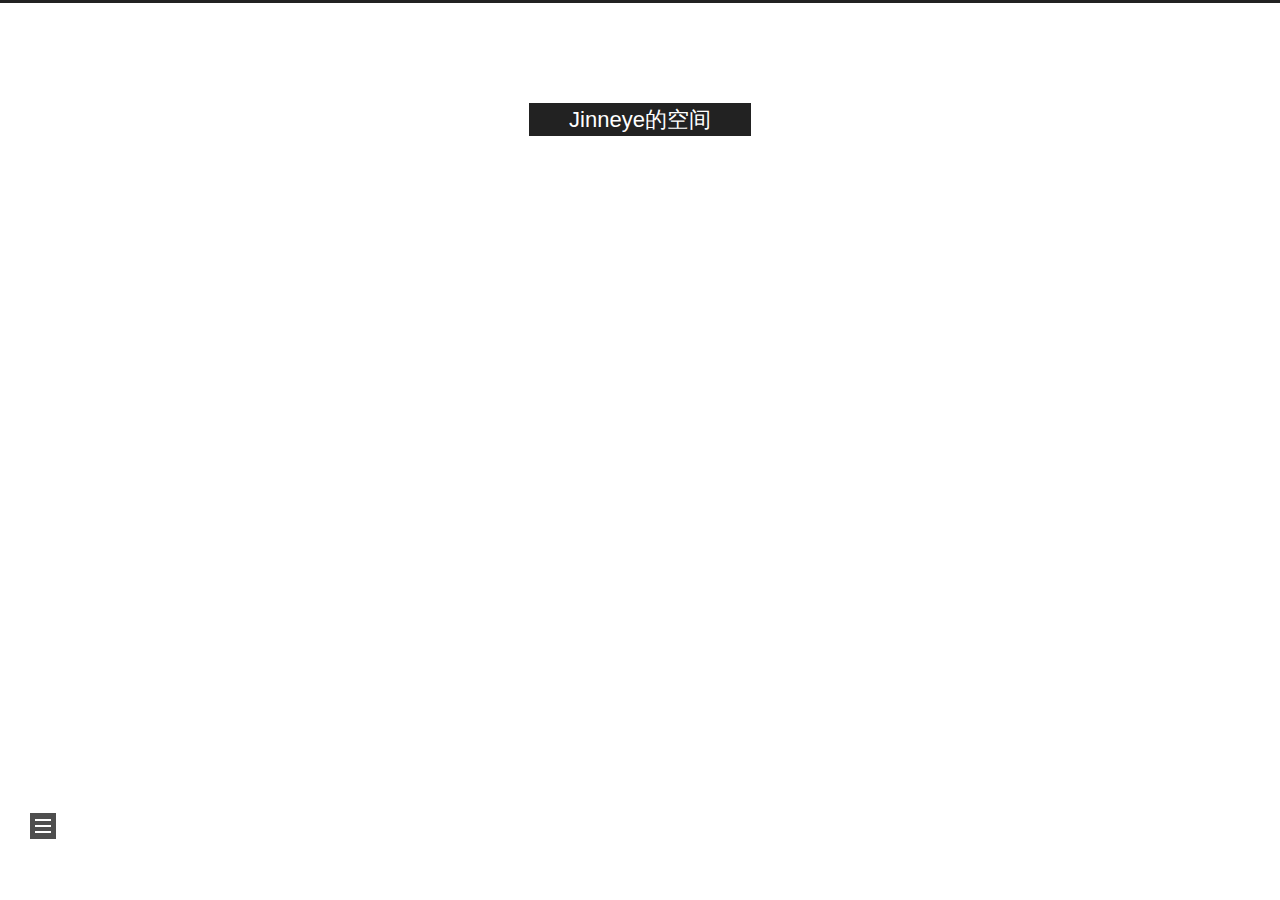
<file: archives/2020/index.html>
<!DOCTYPE html>
<html lang="zh-Hans">
<head>
  <meta charset="UTF-8">
<meta name="viewport" content="width=device-width, initial-scale=1, maximum-scale=2">
<meta name="theme-color" content="#222">
<meta name="generator" content="Hexo 4.2.1">
  <link rel="apple-touch-icon" sizes="180x180" href="/images/apple-touch-icon-next.png">
  <link rel="icon" type="image/png" sizes="32x32" href="/images/favicon-32x32-next.png">
  <link rel="icon" type="image/png" sizes="16x16" href="/images/favicon-16x16-next.png">
  <link rel="mask-icon" href="/images/logo.svg" color="#222">

<link rel="stylesheet" href="/css/main.css">


<link rel="stylesheet" href="/lib/font-awesome/css/all.min.css">

<script id="hexo-configurations">
    var NexT = window.NexT || {};
    var CONFIG = {"hostname":"yoursite.com","root":"/","scheme":"Muse","version":"7.8.0","exturl":false,"sidebar":{"position":"left","display":"post","padding":18,"offset":12,"onmobile":false},"copycode":{"enable":false,"show_result":false,"style":null},"back2top":{"enable":true,"sidebar":false,"scrollpercent":false},"bookmark":{"enable":false,"color":"#222","save":"auto"},"fancybox":false,"mediumzoom":false,"lazyload":false,"pangu":false,"comments":{"style":"tabs","active":null,"storage":true,"lazyload":false,"nav":null},"algolia":{"hits":{"per_page":10},"labels":{"input_placeholder":"Search for Posts","hits_empty":"We didn't find any results for the search: ${query}","hits_stats":"${hits} results found in ${time} ms"}},"localsearch":{"enable":false,"trigger":"auto","top_n_per_article":1,"unescape":false,"preload":false},"motion":{"enable":true,"async":false,"transition":{"post_block":"fadeIn","post_header":"slideDownIn","post_body":"slideDownIn","coll_header":"slideLeftIn","sidebar":"slideUpIn"}}};
  </script>

  <meta property="og:type" content="website">
<meta property="og:title" content="Jinneye的空间">
<meta property="og:url" content="http://yoursite.com/archives/2020/index.html">
<meta property="og:site_name" content="Jinneye的空间">
<meta property="article:author" content="Jinneye">
<meta name="twitter:card" content="summary">

<link rel="canonical" href="http://yoursite.com/archives/2020/">


<script id="page-configurations">
  // https://hexo.io/docs/variables.html
  CONFIG.page = {
    sidebar: "",
    isHome : false,
    isPost : false,
    lang   : 'zh-Hans'
  };
</script>

  <title>归档 | Jinneye的空间</title>
  






  <noscript>
  <style>
  .use-motion .brand,
  .use-motion .menu-item,
  .sidebar-inner,
  .use-motion .post-block,
  .use-motion .pagination,
  .use-motion .comments,
  .use-motion .post-header,
  .use-motion .post-body,
  .use-motion .collection-header { opacity: initial; }

  .use-motion .site-title,
  .use-motion .site-subtitle {
    opacity: initial;
    top: initial;
  }

  .use-motion .logo-line-before i { left: initial; }
  .use-motion .logo-line-after i { right: initial; }
  </style>
</noscript>

</head>

<body itemscope itemtype="http://schema.org/WebPage">
  <div class="container use-motion">
    <div class="headband"></div>

    <header class="header" itemscope itemtype="http://schema.org/WPHeader">
      <div class="header-inner"><div class="site-brand-container">
  <div class="site-nav-toggle">
    <div class="toggle" aria-label="切换导航栏">
      <span class="toggle-line toggle-line-first"></span>
      <span class="toggle-line toggle-line-middle"></span>
      <span class="toggle-line toggle-line-last"></span>
    </div>
  </div>

  <div class="site-meta">

    <a href="/" class="brand" rel="start">
      <span class="logo-line-before"><i></i></span>
      <h1 class="site-title">Jinneye的空间</h1>
      <span class="logo-line-after"><i></i></span>
    </a>
  </div>

  <div class="site-nav-right">
    <div class="toggle popup-trigger">
    </div>
  </div>
</div>




<nav class="site-nav">
  <ul id="menu" class="main-menu menu">
        <li class="menu-item menu-item-home">

    <a href="/" rel="section"><i class="fa fa-home fa-fw"></i>首页</a>

  </li>
        <li class="menu-item menu-item-archives">

    <a href="/archives/" rel="section"><i class="fa fa-archive fa-fw"></i>归档</a>

  </li>
  </ul>
</nav>




</div>
    </header>

    
  <div class="back-to-top">
    <i class="fa fa-arrow-up"></i>
    <span>0%</span>
  </div>


    <main class="main">
      <div class="main-inner">
        <div class="content-wrap">
          

          <div class="content archive">
            

  
  
  
  <div class="post-block">
    <div class="posts-collapse">
      <div class="collection-title">
        <span class="collection-header">嗯..! 目前共计 2 篇日志。 继续努力。</span>
      </div>

      
    <div class="collection-year">
      <span class="collection-header">2020</span>
    </div>

  <article itemscope itemtype="http://schema.org/Article">
    <header class="post-header">

      <div class="post-meta">
        <time itemprop="dateCreated"
              datetime="2020-05-17T14:44:36+08:00"
              content="2020-05-17">
          05-17
        </time>
      </div>

      <div class="post-title">
          <a class="post-title-link" href="/2020/05/17/first/" itemprop="url">
            <span itemprop="name">first</span>
          </a>
      </div>

    </header>
  </article>

  <article itemscope itemtype="http://schema.org/Article">
    <header class="post-header">

      <div class="post-meta">
        <time itemprop="dateCreated"
              datetime="2020-05-15T22:08:58+08:00"
              content="2020-05-15">
          05-15
        </time>
      </div>

      <div class="post-title">
          <a class="post-title-link" href="/2020/05/15/post-title/" itemprop="url">
            <span itemprop="name">post title</span>
          </a>
      </div>

    </header>
  </article>


    </div>
  </div>
  
  
  

  



          </div>
          

<script>
  window.addEventListener('tabs:register', () => {
    let { activeClass } = CONFIG.comments;
    if (CONFIG.comments.storage) {
      activeClass = localStorage.getItem('comments_active') || activeClass;
    }
    if (activeClass) {
      let activeTab = document.querySelector(`a[href="#comment-${activeClass}"]`);
      if (activeTab) {
        activeTab.click();
      }
    }
  });
  if (CONFIG.comments.storage) {
    window.addEventListener('tabs:click', event => {
      if (!event.target.matches('.tabs-comment .tab-content .tab-pane')) return;
      let commentClass = event.target.classList[1];
      localStorage.setItem('comments_active', commentClass);
    });
  }
</script>

        </div>
          
  
  <div class="toggle sidebar-toggle">
    <span class="toggle-line toggle-line-first"></span>
    <span class="toggle-line toggle-line-middle"></span>
    <span class="toggle-line toggle-line-last"></span>
  </div>

  <aside class="sidebar">
    <div class="sidebar-inner">

      <ul class="sidebar-nav motion-element">
        <li class="sidebar-nav-toc">
          文章目录
        </li>
        <li class="sidebar-nav-overview">
          站点概览
        </li>
      </ul>

      <!--noindex-->
      <div class="post-toc-wrap sidebar-panel">
      </div>
      <!--/noindex-->

      <div class="site-overview-wrap sidebar-panel">
        <div class="site-author motion-element" itemprop="author" itemscope itemtype="http://schema.org/Person">
  <p class="site-author-name" itemprop="name">Jinneye</p>
  <div class="site-description" itemprop="description"></div>
</div>
<div class="site-state-wrap motion-element">
  <nav class="site-state">
      <div class="site-state-item site-state-posts">
          <a href="/archives/">
        
          <span class="site-state-item-count">2</span>
          <span class="site-state-item-name">日志</span>
        </a>
      </div>
  </nav>
</div>



      </div>

    </div>
  </aside>
  <div id="sidebar-dimmer"></div>


      </div>
    </main>

    <footer class="footer">
      <div class="footer-inner">
        

        

<div class="copyright">
  
  &copy; 
  <span itemprop="copyrightYear">2020</span>
  <span class="with-love">
    <i class="fa fa-heart"></i>
  </span>
  <span class="author" itemprop="copyrightHolder">Jinneye</span>
</div>
  <div class="powered-by">由 <a href="https://hexo.io/" class="theme-link" rel="noopener" target="_blank">Hexo</a> & <a href="https://muse.theme-next.org/" class="theme-link" rel="noopener" target="_blank">NexT.Muse</a> 强力驱动
  </div>

        








      </div>
    </footer>
  </div>

  
  <script src="/lib/anime.min.js"></script>
  <script src="/lib/velocity/velocity.min.js"></script>
  <script src="/lib/velocity/velocity.ui.min.js"></script>

<script src="/js/utils.js"></script>

<script src="/js/motion.js"></script>


<script src="/js/schemes/muse.js"></script>


<script src="/js/next-boot.js"></script>




  















  

  

</body>
</html>
</file>
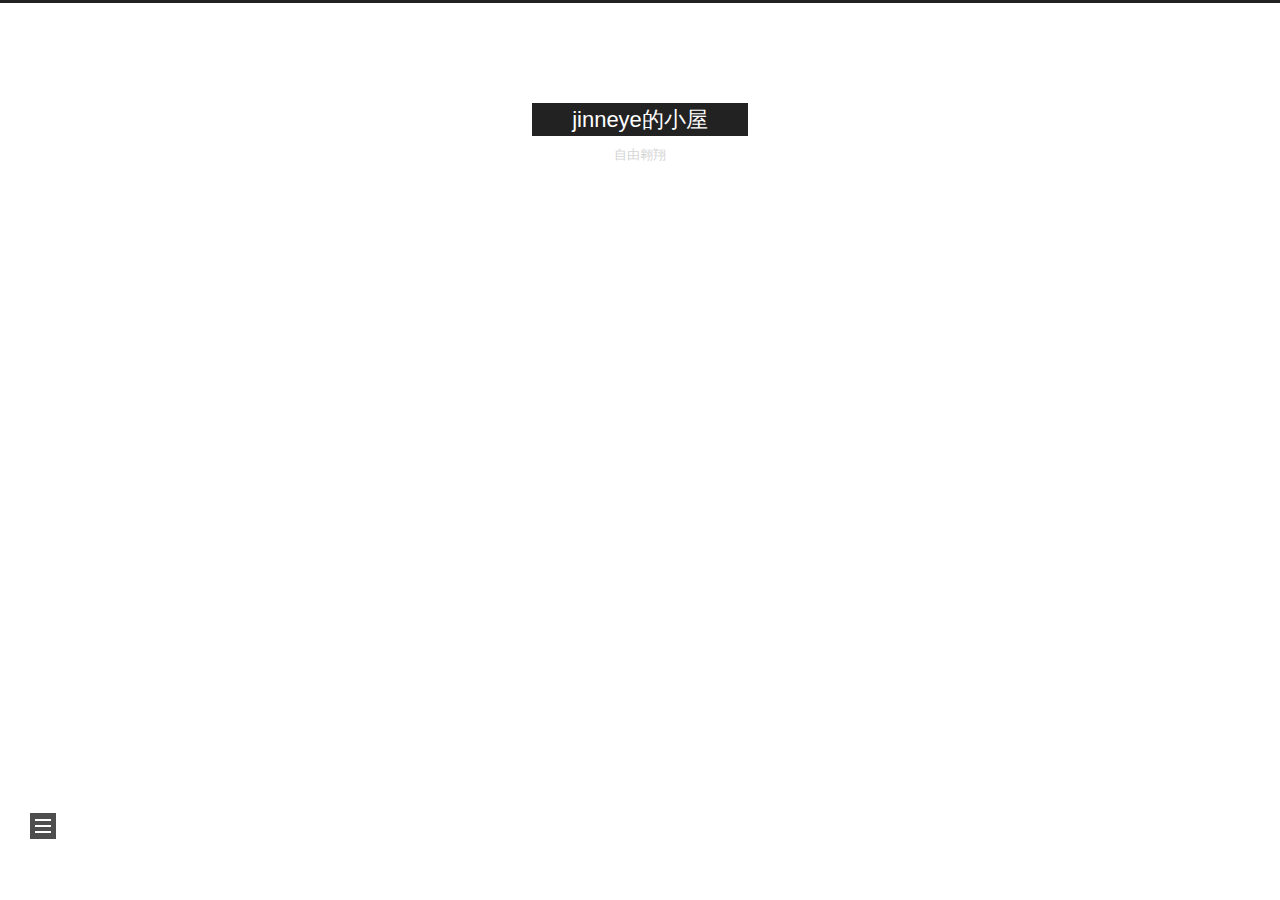
<file: archives/2022/index.html>
<!DOCTYPE html>
<html lang="zh- CN">
<head>
  <meta charset="UTF-8">
<meta name="viewport" content="width=device-width, initial-scale=1, maximum-scale=2">
<meta name="theme-color" content="#222">
<meta name="generator" content="Hexo 5.4.0">
  <link rel="apple-touch-icon" sizes="180x180" href="/images/apple-touch-icon-next.png">
  <link rel="icon" type="image/png" sizes="32x32" href="/images/favicon-32x32-next.png">
  <link rel="icon" type="image/png" sizes="16x16" href="/images/favicon-16x16-next.png">
  <link rel="mask-icon" href="/images/logo.svg" color="#222">

<link rel="stylesheet" href="/css/main.css">


<link rel="stylesheet" href="/lib/font-awesome/css/all.min.css">

<script id="hexo-configurations">
    var NexT = window.NexT || {};
    var CONFIG = {"hostname":"jinneye.github.io","root":"/","scheme":"Muse","version":"7.8.0","exturl":false,"sidebar":{"position":"left","display":"post","padding":18,"offset":12,"onmobile":false},"copycode":{"enable":false,"show_result":false,"style":null},"back2top":{"enable":true,"sidebar":false,"scrollpercent":true},"bookmark":{"enable":false,"color":"#222","save":"auto"},"fancybox":false,"mediumzoom":false,"lazyload":false,"pangu":false,"comments":{"style":"tabs","active":null,"storage":true,"lazyload":false,"nav":null},"algolia":{"hits":{"per_page":10},"labels":{"input_placeholder":"Search for Posts","hits_empty":"We didn't find any results for the search: ${query}","hits_stats":"${hits} results found in ${time} ms"}},"localsearch":{"enable":false,"trigger":"auto","top_n_per_article":1,"unescape":false,"preload":false},"motion":{"enable":true,"async":false,"transition":{"post_block":"fadeIn","post_header":"slideDownIn","post_body":"slideDownIn","coll_header":"slideLeftIn","sidebar":"slideUpIn"}}};
  </script>

  <meta property="og:type" content="website">
<meta property="og:title" content="jinneye的小屋">
<meta property="og:url" content="http://jinneye.github.io/archives/2022/index.html">
<meta property="og:site_name" content="jinneye的小屋">
<meta property="og:locale">
<meta property="article:author" content="jinneye">
<meta name="twitter:card" content="summary">

<link rel="canonical" href="http://jinneye.github.io/archives/2022/">


<script id="page-configurations">
  // https://hexo.io/docs/variables.html
  CONFIG.page = {
    sidebar: "",
    isHome : false,
    isPost : false,
    lang   : 'zh- CN'
  };
</script>

  <title>Archive | jinneye的小屋</title>
  






  <noscript>
  <style>
  .use-motion .brand,
  .use-motion .menu-item,
  .sidebar-inner,
  .use-motion .post-block,
  .use-motion .pagination,
  .use-motion .comments,
  .use-motion .post-header,
  .use-motion .post-body,
  .use-motion .collection-header { opacity: initial; }

  .use-motion .site-title,
  .use-motion .site-subtitle {
    opacity: initial;
    top: initial;
  }

  .use-motion .logo-line-before i { left: initial; }
  .use-motion .logo-line-after i { right: initial; }
  </style>
</noscript>

</head>

<body itemscope itemtype="http://schema.org/WebPage">
  <div class="container use-motion">
    <div class="headband"></div>

    <header class="header" itemscope itemtype="http://schema.org/WPHeader">
      <div class="header-inner"><div class="site-brand-container">
  <div class="site-nav-toggle">
    <div class="toggle" aria-label="Toggle navigation bar">
      <span class="toggle-line toggle-line-first"></span>
      <span class="toggle-line toggle-line-middle"></span>
      <span class="toggle-line toggle-line-last"></span>
    </div>
  </div>

  <div class="site-meta">

    <a href="/" class="brand" rel="start">
      <span class="logo-line-before"><i></i></span>
      <h1 class="site-title">jinneye的小屋</h1>
      <span class="logo-line-after"><i></i></span>
    </a>
      <p class="site-subtitle" itemprop="description">自由翱翔</p>
  </div>

  <div class="site-nav-right">
    <div class="toggle popup-trigger">
    </div>
  </div>
</div>




<nav class="site-nav">
  <ul id="menu" class="main-menu menu">
        <li class="menu-item menu-item-home">

    <a href="/" rel="section"><i class="fa fa-home fa-fw"></i>Home</a>

  </li>
        <li class="menu-item menu-item-tags">

    <a href="/tags/" rel="section"><i class="fa fa-tags fa-fw"></i>Tags</a>

  </li>
        <li class="menu-item menu-item-archives">

    <a href="/archives/" rel="section"><i class="fa fa-archive fa-fw"></i>Archives</a>

  </li>
  </ul>
</nav>




</div>
    </header>

    
  <div class="back-to-top">
    <i class="fa fa-arrow-up"></i>
    <span>0%</span>
  </div>


    <main class="main">
      <div class="main-inner">
        <div class="content-wrap">
          

          <div class="content archive">
            

  
  
  
  <div class="post-block">
    <div class="posts-collapse">
      <div class="collection-title">
        <span class="collection-header">Um..! 3 posts in total. Keep on posting.</span>
      </div>

      
    <div class="collection-year">
      <span class="collection-header">2022</span>
    </div>

  <article itemscope itemtype="http://schema.org/Article">
    <header class="post-header">

      <div class="post-meta">
        <time itemprop="dateCreated"
              datetime="2022-02-15T16:24:34+08:00"
              content="2022-02-15">
          02-15
        </time>
      </div>

      <div class="post-title">
          <a class="post-title-link" href="/2022/02/15/nobelphysics/" itemprop="url">
            <span itemprop="name">nobel physics</span>
          </a>
      </div>

    </header>
  </article>

  <article itemscope itemtype="http://schema.org/Article">
    <header class="post-header">

      <div class="post-meta">
        <time itemprop="dateCreated"
              datetime="2022-01-04T09:50:18+08:00"
              content="2022-01-04">
          01-04
        </time>
      </div>

      <div class="post-title">
          <a class="post-title-link" href="/2022/01/04/try/" itemprop="url">
            <span itemprop="name">try</span>
          </a>
      </div>

    </header>
  </article>

  <article itemscope itemtype="http://schema.org/Article">
    <header class="post-header">

      <div class="post-meta">
        <time itemprop="dateCreated"
              datetime="2022-01-04T07:41:25+08:00"
              content="2022-01-04">
          01-04
        </time>
      </div>

      <div class="post-title">
          <a class="post-title-link" href="/2022/01/04/hello-world/" itemprop="url">
            <span itemprop="name">Hello World</span>
          </a>
      </div>

    </header>
  </article>


    </div>
  </div>
  
  
  

  



          </div>
          

<script>
  window.addEventListener('tabs:register', () => {
    let { activeClass } = CONFIG.comments;
    if (CONFIG.comments.storage) {
      activeClass = localStorage.getItem('comments_active') || activeClass;
    }
    if (activeClass) {
      let activeTab = document.querySelector(`a[href="#comment-${activeClass}"]`);
      if (activeTab) {
        activeTab.click();
      }
    }
  });
  if (CONFIG.comments.storage) {
    window.addEventListener('tabs:click', event => {
      if (!event.target.matches('.tabs-comment .tab-content .tab-pane')) return;
      let commentClass = event.target.classList[1];
      localStorage.setItem('comments_active', commentClass);
    });
  }
</script>

        </div>
          
  
  <div class="toggle sidebar-toggle">
    <span class="toggle-line toggle-line-first"></span>
    <span class="toggle-line toggle-line-middle"></span>
    <span class="toggle-line toggle-line-last"></span>
  </div>

  <aside class="sidebar">
    <div class="sidebar-inner">

      <ul class="sidebar-nav motion-element">
        <li class="sidebar-nav-toc">
          Table of Contents
        </li>
        <li class="sidebar-nav-overview">
          Overview
        </li>
      </ul>

      <!--noindex-->
      <div class="post-toc-wrap sidebar-panel">
      </div>
      <!--/noindex-->

      <div class="site-overview-wrap sidebar-panel">
        <div class="site-author motion-element" itemprop="author" itemscope itemtype="http://schema.org/Person">
  <p class="site-author-name" itemprop="name">jinneye</p>
  <div class="site-description" itemprop="description"></div>
</div>
<div class="site-state-wrap motion-element">
  <nav class="site-state">
      <div class="site-state-item site-state-posts">
          <a href="/archives/">
        
          <span class="site-state-item-count">3</span>
          <span class="site-state-item-name">posts</span>
        </a>
      </div>
  </nav>
</div>
  <div class="cc-license motion-element" itemprop="license">
    <a href="https://creativecommons.org/licenses/by-nc-sa/4.0/" class="cc-opacity" rel="noopener" target="_blank"><img src="/images/cc-by-nc-sa.svg" alt="Creative Commons"></a>
  </div>



      </div>

    </div>
  </aside>
  <div id="sidebar-dimmer"></div>


      </div>
    </main>

    <footer class="footer">
      <div class="footer-inner">
        

        

<div class="copyright">
  
  &copy; 
  <span itemprop="copyrightYear">2022</span>
  <span class="with-love">
    <i class="fa fa-heart"></i>
  </span>
  <span class="author" itemprop="copyrightHolder">jinneye</span>
</div>
  <div class="powered-by">Powered by <a href="https://hexo.io/" class="theme-link" rel="noopener" target="_blank">Hexo</a> & <a href="https://muse.theme-next.org/" class="theme-link" rel="noopener" target="_blank">NexT.Muse</a>
  </div>

        








      </div>
    </footer>
  </div>

  
  <script src="/lib/anime.min.js"></script>
  <script src="/lib/velocity/velocity.min.js"></script>
  <script src="/lib/velocity/velocity.ui.min.js"></script>

<script src="/js/utils.js"></script>

<script src="/js/motion.js"></script>


<script src="/js/schemes/muse.js"></script>


<script src="/js/next-boot.js"></script>




  















  

  

</body>
</html>
</file>
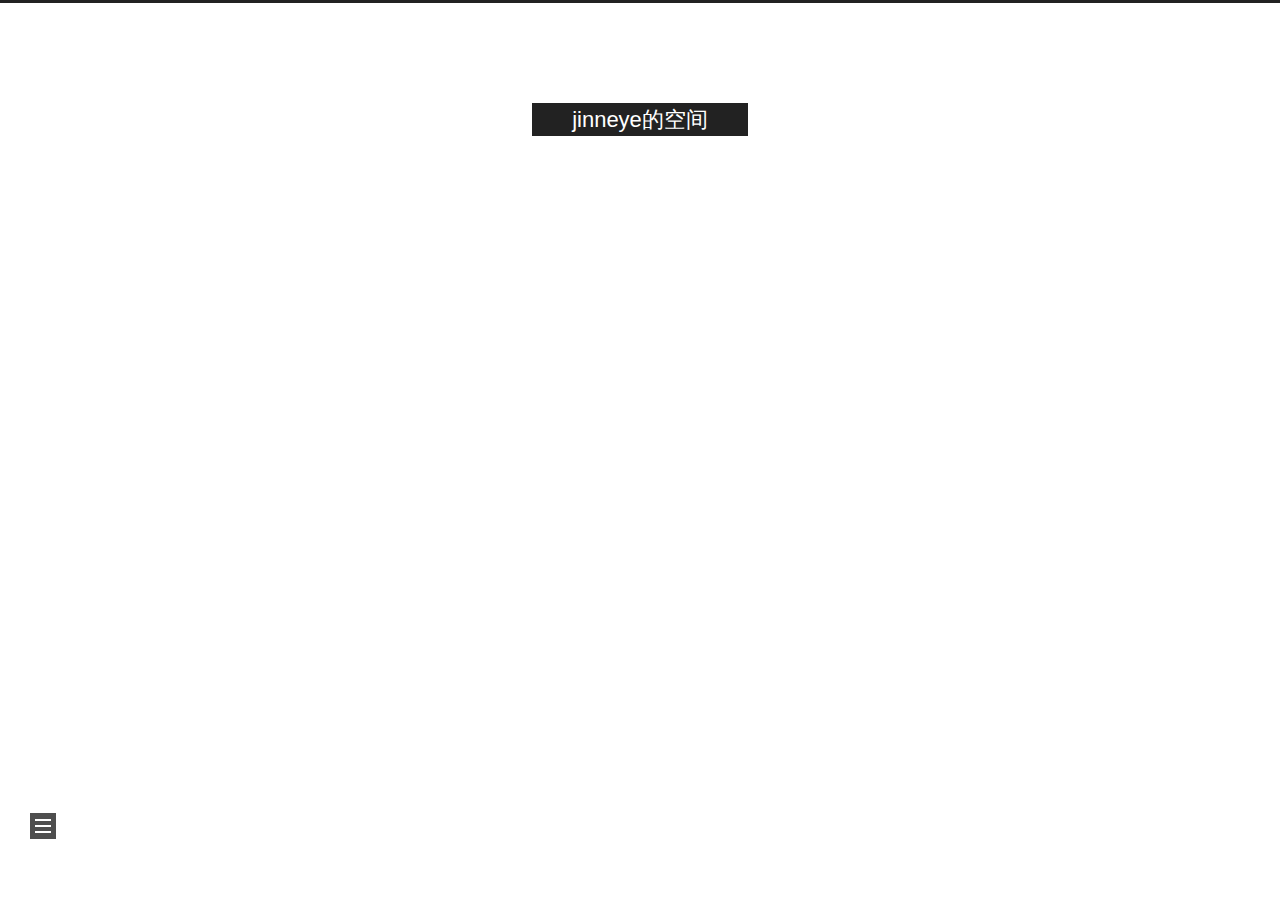
<file: tags/IT-github-hexo/index.html>
<!DOCTYPE html>
<html lang="zh-Hans">
<head>
  <meta charset="UTF-8">
<meta name="viewport" content="width=device-width, initial-scale=1, maximum-scale=2">
<meta name="theme-color" content="#222">
<meta name="generator" content="Hexo 4.2.1">
  <link rel="apple-touch-icon" sizes="180x180" href="/images/apple-touch-icon-next.png">
  <link rel="icon" type="image/png" sizes="32x32" href="/images/favicon-32x32-next.png">
  <link rel="icon" type="image/png" sizes="16x16" href="/images/favicon-16x16-next.png">
  <link rel="mask-icon" href="/images/logo.svg" color="#222">

<link rel="stylesheet" href="/css/main.css">


<link rel="stylesheet" href="/lib/font-awesome/css/all.min.css">

<script id="hexo-configurations">
    var NexT = window.NexT || {};
    var CONFIG = {"hostname":"yoursite.com","root":"/","scheme":"Muse","version":"8.0.0-rc.2","exturl":false,"sidebar":{"position":"left","display":"post","padding":18,"offset":12,"onmobile":false},"copycode":{"enable":false,"show_result":false,"style":null},"back2top":{"enable":true,"sidebar":false,"scrollpercent":false},"bookmark":{"enable":false,"color":"#222","save":"auto"},"fancybox":false,"mediumzoom":false,"lazyload":false,"pangu":false,"comments":{"style":"tabs","active":null,"storage":true,"lazyload":false,"nav":null},"algolia":{"hits":{"per_page":10},"labels":{"input_placeholder":"Search for Posts","hits_empty":"We didn't find any results for the search: ${query}","hits_stats":"${hits} results found in ${time} ms"}},"localsearch":{"enable":false,"trigger":"auto","top_n_per_article":1,"unescape":false,"preload":false},"motion":{"enable":true,"async":false,"transition":{"post_block":"fadeIn","post_header":"slideDownIn","post_body":"slideDownIn","coll_header":"slideLeftIn","sidebar":"slideUpIn"}}};
  </script>

  <meta property="og:type" content="website">
<meta property="og:title" content="jinneye的空间">
<meta property="og:url" content="http://yoursite.com/tags/IT-github-hexo/index.html">
<meta property="og:site_name" content="jinneye的空间">
<meta property="article:author" content="Jinneye">
<meta name="twitter:card" content="summary">

<link rel="canonical" href="http://yoursite.com/tags/IT-github-hexo/">


<script id="page-configurations">
  // https://hexo.io/docs/variables.html
  CONFIG.page = {
    sidebar: "",
    isHome : false,
    isPost : false,
    lang   : 'zh-Hans'
  };
</script>

  <title>标签: IT github hexo | jinneye的空间</title>
  






  <noscript>
  <style>
  .use-motion .brand,
  .use-motion .menu-item,
  .sidebar-inner,
  .use-motion .post-block,
  .use-motion .pagination,
  .use-motion .comments,
  .use-motion .post-header,
  .use-motion .post-body,
  .use-motion .collection-header { opacity: initial; }

  .use-motion .site-title,
  .use-motion .site-subtitle {
    opacity: initial;
    top: initial;
  }

  .use-motion .logo-line-before i { left: initial; }
  .use-motion .logo-line-after i { right: initial; }
  </style>
</noscript>

</head>

<body itemscope itemtype="http://schema.org/WebPage">
  <div class="container use-motion">
    <div class="headband"></div>

    <header class="header" itemscope itemtype="http://schema.org/WPHeader">
      <div class="header-inner"><div class="site-brand-container">
  <div class="site-nav-toggle">
    <div class="toggle" aria-label="切换导航栏">
      <span class="toggle-line toggle-line-first"></span>
      <span class="toggle-line toggle-line-middle"></span>
      <span class="toggle-line toggle-line-last"></span>
    </div>
  </div>

  <div class="site-meta">

    <a href="/" class="brand" rel="start">
      <span class="logo-line-before"><i></i></span>
      <h1 class="site-title">jinneye的空间</h1>
      <span class="logo-line-after"><i></i></span>
    </a>
  </div>

  <div class="site-nav-right">
    <div class="toggle popup-trigger">
    </div>
  </div>
</div>




<nav class="site-nav">
  <ul id="menu" class="main-menu menu">
        <li class="menu-item menu-item-home">

    <a href="/" rel="section"><i class="fa fa-home fa-fw"></i>首页</a>

  </li>
        <li class="menu-item menu-item-tags">

    <a href="/tags/" rel="section"><i class="fa fa-tags fa-fw"></i>标签</a>

  </li>
        <li class="menu-item menu-item-categories">

    <a href="/categories/" rel="section"><i class="fa fa-th fa-fw"></i>分类</a>

  </li>
        <li class="menu-item menu-item-archives">

    <a href="/archives/" rel="section"><i class="fa fa-archive fa-fw"></i>归档</a>

  </li>
  </ul>
</nav>




</div>
    </header>

    
  <div class="back-to-top">
    <i class="fa fa-arrow-up"></i>
    <span>0%</span>
  </div>


    <main class="main">
      <div class="main-inner">
        <div class="content-wrap">
          

          <div class="content tag">
            

  
  
  
  <div class="post-block">
    <div class="posts-collapse">
      <div class="collection-title">
        <h2 class="collection-header">IT github hexo
          <small>标签</small>
        </h2>
      </div>

      
    <div class="collection-year">
      <span class="collection-header">2020</span>
    </div>

  <article itemscope itemtype="http://schema.org/Article">
    <header class="post-header">

      <div class="post-meta">
        <time itemprop="dateCreated"
              datetime="2020-05-31T13:38:45+08:00"
              content="2020-05-31">
          05-31
        </time>
      </div>

      <div class="post-title">
          <a class="post-title-link" href="/2020/05/31/%E6%90%AD%E5%BB%BA%E5%8D%9A%E5%AE%A2/" itemprop="url">
            <span itemprop="name">搭建博客遇到的问题</span>
          </a>
      </div>

    </header>
  </article>

    </div>
  </div>
  
  
  

  



          </div>
          

<script>
  window.addEventListener('tabs:register', () => {
    let { activeClass } = CONFIG.comments;
    if (CONFIG.comments.storage) {
      activeClass = localStorage.getItem('comments_active') || activeClass;
    }
    if (activeClass) {
      let activeTab = document.querySelector(`a[href="#comment-${activeClass}"]`);
      if (activeTab) {
        activeTab.click();
      }
    }
  });
  if (CONFIG.comments.storage) {
    window.addEventListener('tabs:click', event => {
      if (!event.target.matches('.tabs-comment .tab-content .tab-pane')) return;
      let commentClass = event.target.classList[1];
      localStorage.setItem('comments_active', commentClass);
    });
  }
</script>

        </div>
          
  
  <div class="toggle sidebar-toggle">
    <span class="toggle-line toggle-line-first"></span>
    <span class="toggle-line toggle-line-middle"></span>
    <span class="toggle-line toggle-line-last"></span>
  </div>

  <aside class="sidebar">
    <div class="sidebar-inner">

      <ul class="sidebar-nav motion-element">
        <li class="sidebar-nav-toc">
          文章目录
        </li>
        <li class="sidebar-nav-overview">
          站点概览
        </li>
      </ul>

      <!--noindex-->
      <div class="post-toc-wrap sidebar-panel">
      </div>
      <!--/noindex-->

      <div class="site-overview-wrap sidebar-panel">
        <div class="site-author motion-element" itemprop="author" itemscope itemtype="http://schema.org/Person">
  <p class="site-author-name" itemprop="name">Jinneye</p>
  <div class="site-description" itemprop="description"></div>
</div>
<div class="site-state-wrap motion-element">
  <nav class="site-state">
      <div class="site-state-item site-state-posts">
          <a href="/archives/">
        
          <span class="site-state-item-count">3</span>
          <span class="site-state-item-name">日志</span>
        </a>
      </div>
      <div class="site-state-item site-state-tags">
        <span class="site-state-item-count">1</span>
        <span class="site-state-item-name">标签</span>
      </div>
  </nav>
</div>



      </div>

    </div>
  </aside>
  <div id="sidebar-dimmer"></div>


      </div>
    </main>

    <footer class="footer">
      <div class="footer-inner">
        

        

<div class="copyright">
  
  &copy; 
  <span itemprop="copyrightYear">2020</span>
  <span class="with-love">
    <i class="fa fa-heart"></i>
  </span>
  <span class="author" itemprop="copyrightHolder">Jinneye</span>
</div>
  <div class="powered-by">由 <a href="https://hexo.io/" class="theme-link" rel="noopener" target="_blank">Hexo</a> & <a href="https://muse.theme-next.org/" class="theme-link" rel="noopener" target="_blank">NexT.Muse</a> 强力驱动
  </div>

        
<div class="busuanzi-count">
  <script async src="https://busuanzi.ibruce.info/busuanzi/2.3/busuanzi.pure.mini.js"></script>
    <span class="post-meta-item" id="busuanzi_container_site_uv" style="display: none;">
      <span class="post-meta-item-icon">
        <i class="fa fa-user"></i>
      </span>
      <span class="site-uv" title="总访客量">
        <span id="busuanzi_value_site_uv"></span>
      </span>
    </span>
    <span class="post-meta-divider">|</span>
    <span class="post-meta-item" id="busuanzi_container_site_pv" style="display: none;">
      <span class="post-meta-item-icon">
        <i class="fa fa-eye"></i>
      </span>
      <span class="site-pv" title="总访问量">
        <span id="busuanzi_value_site_pv"></span>
      </span>
    </span>
</div>








      </div>
    </footer>
  </div>

  
  <script src="/lib/anime.min.js"></script>
  <script src="/lib/velocity/velocity.min.js"></script>
  <script src="/lib/velocity/velocity.ui.min.js"></script>

<script src="/js/utils.js"></script>

<script src="/js/motion.js"></script>


<script src="/js/schemes/muse.js"></script>


<script src="/js/next-boot.js"></script>




  















  

  

</body>
</html>
</file>
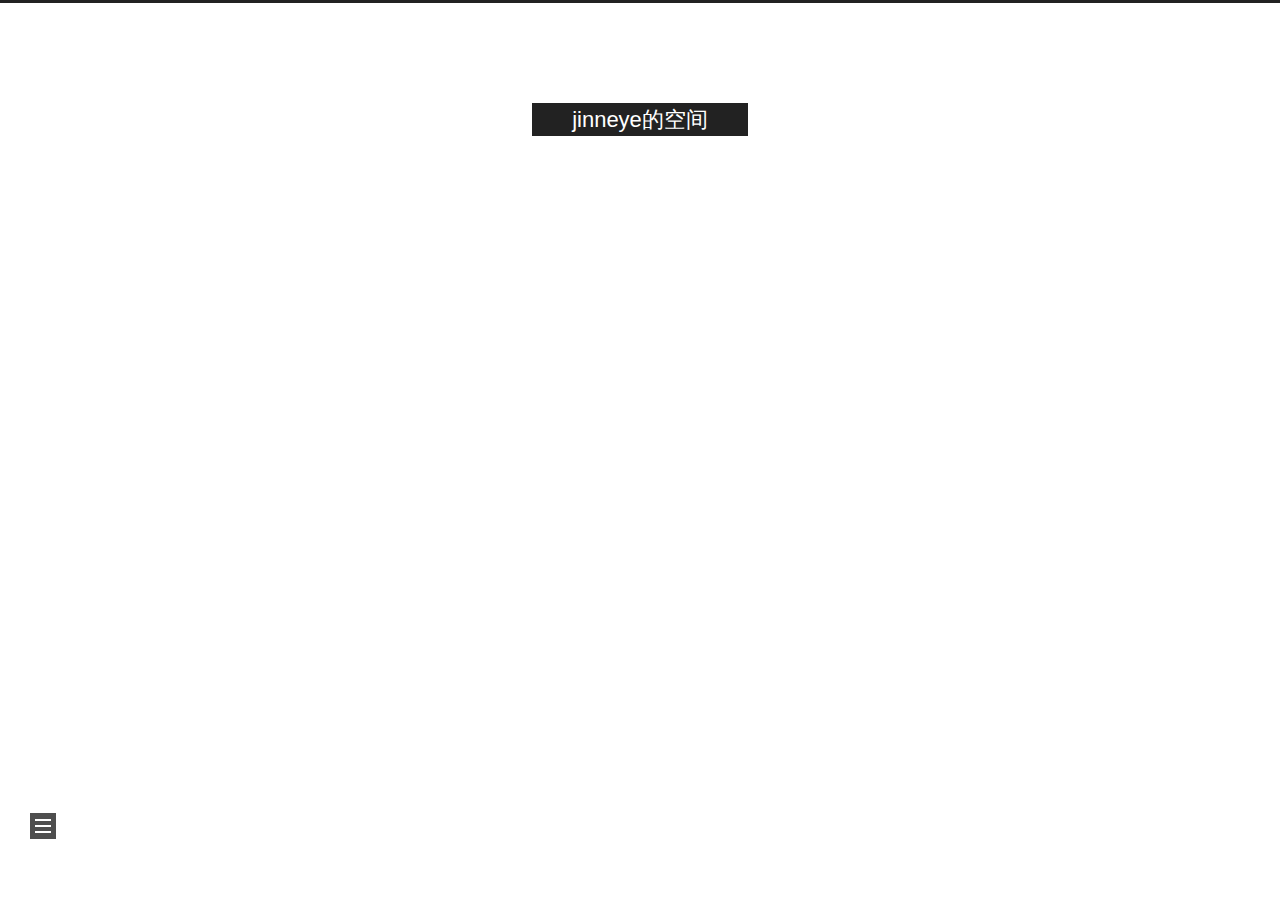
<file: tags/IT-linux-hexo/index.html>
<!DOCTYPE html>
<html lang="zh-Hans">
<head>
  <meta charset="UTF-8">
<meta name="viewport" content="width=device-width, initial-scale=1, maximum-scale=2">
<meta name="theme-color" content="#222">
<meta name="generator" content="Hexo 4.2.1">
  <link rel="apple-touch-icon" sizes="180x180" href="/images/apple-touch-icon-next.png">
  <link rel="icon" type="image/png" sizes="32x32" href="/images/favicon-32x32-next.png">
  <link rel="icon" type="image/png" sizes="16x16" href="/images/favicon-16x16-next.png">
  <link rel="mask-icon" href="/images/logo.svg" color="#222">

<link rel="stylesheet" href="/css/main.css">


<link rel="stylesheet" href="/lib/font-awesome/css/all.min.css">

<script id="hexo-configurations">
    var NexT = window.NexT || {};
    var CONFIG = {"hostname":"yoursite.com","root":"/","scheme":"Muse","version":"8.0.0-rc.2","exturl":false,"sidebar":{"position":"left","display":"post","padding":18,"offset":12,"onmobile":false},"copycode":{"enable":false,"show_result":false,"style":null},"back2top":{"enable":true,"sidebar":false,"scrollpercent":false},"bookmark":{"enable":false,"color":"#222","save":"auto"},"fancybox":false,"mediumzoom":false,"lazyload":false,"pangu":false,"comments":{"style":"tabs","active":null,"storage":true,"lazyload":false,"nav":null},"algolia":{"hits":{"per_page":10},"labels":{"input_placeholder":"Search for Posts","hits_empty":"We didn't find any results for the search: ${query}","hits_stats":"${hits} results found in ${time} ms"}},"localsearch":{"enable":false,"trigger":"auto","top_n_per_article":1,"unescape":false,"preload":false},"motion":{"enable":true,"async":false,"transition":{"post_block":"fadeIn","post_header":"slideDownIn","post_body":"slideDownIn","coll_header":"slideLeftIn","sidebar":"slideUpIn"}}};
  </script>

  <meta property="og:type" content="website">
<meta property="og:title" content="jinneye的空间">
<meta property="og:url" content="http://yoursite.com/tags/IT-linux-hexo/index.html">
<meta property="og:site_name" content="jinneye的空间">
<meta property="article:author" content="Jinneye">
<meta name="twitter:card" content="summary">

<link rel="canonical" href="http://yoursite.com/tags/IT-linux-hexo/">


<script id="page-configurations">
  // https://hexo.io/docs/variables.html
  CONFIG.page = {
    sidebar: "",
    isHome : false,
    isPost : false,
    lang   : 'zh-Hans'
  };
</script>

  <title>标签: IT linux hexo | jinneye的空间</title>
  






  <noscript>
  <style>
  .use-motion .brand,
  .use-motion .menu-item,
  .sidebar-inner,
  .use-motion .post-block,
  .use-motion .pagination,
  .use-motion .comments,
  .use-motion .post-header,
  .use-motion .post-body,
  .use-motion .collection-header { opacity: initial; }

  .use-motion .site-title,
  .use-motion .site-subtitle {
    opacity: initial;
    top: initial;
  }

  .use-motion .logo-line-before i { left: initial; }
  .use-motion .logo-line-after i { right: initial; }
  </style>
</noscript>

</head>

<body itemscope itemtype="http://schema.org/WebPage">
  <div class="container use-motion">
    <div class="headband"></div>

    <header class="header" itemscope itemtype="http://schema.org/WPHeader">
      <div class="header-inner"><div class="site-brand-container">
  <div class="site-nav-toggle">
    <div class="toggle" aria-label="切换导航栏">
      <span class="toggle-line toggle-line-first"></span>
      <span class="toggle-line toggle-line-middle"></span>
      <span class="toggle-line toggle-line-last"></span>
    </div>
  </div>

  <div class="site-meta">

    <a href="/" class="brand" rel="start">
      <span class="logo-line-before"><i></i></span>
      <h1 class="site-title">jinneye的空间</h1>
      <span class="logo-line-after"><i></i></span>
    </a>
  </div>

  <div class="site-nav-right">
    <div class="toggle popup-trigger">
    </div>
  </div>
</div>




<nav class="site-nav">
  <ul id="menu" class="main-menu menu">
        <li class="menu-item menu-item-home">

    <a href="/" rel="section"><i class="fa fa-home fa-fw"></i>首页</a>

  </li>
        <li class="menu-item menu-item-tags">

    <a href="/tags/" rel="section"><i class="fa fa-tags fa-fw"></i>标签</a>

  </li>
        <li class="menu-item menu-item-categories">

    <a href="/categories/" rel="section"><i class="fa fa-th fa-fw"></i>分类</a>

  </li>
        <li class="menu-item menu-item-archives">

    <a href="/archives/" rel="section"><i class="fa fa-archive fa-fw"></i>归档</a>

  </li>
  </ul>
</nav>




</div>
    </header>

    
  <div class="back-to-top">
    <i class="fa fa-arrow-up"></i>
    <span>0%</span>
  </div>


    <main class="main">
      <div class="main-inner">
        <div class="content-wrap">
          

          <div class="content tag">
            

  
  
  
  <div class="post-block">
    <div class="posts-collapse">
      <div class="collection-title">
        <h2 class="collection-header">IT linux hexo
          <small>标签</small>
        </h2>
      </div>

      
    <div class="collection-year">
      <span class="collection-header">2020</span>
    </div>

  <article itemscope itemtype="http://schema.org/Article">
    <header class="post-header">

      <div class="post-meta">
        <time itemprop="dateCreated"
              datetime="2020-05-31T14:09:11+08:00"
              content="2020-05-31">
          05-31
        </time>
      </div>

      <div class="post-title">
          <a class="post-title-link" href="/2020/05/31/%E5%BC%80%E9%80%9A%E5%8D%9A%E5%AE%A2%E7%94%A8%E5%88%B0%E7%9A%84%E4%B8%80%E4%BA%9B%E6%8C%87%E4%BB%A4/" itemprop="url">
            <span itemprop="name">开通博客用到的一些指令</span>
          </a>
      </div>

    </header>
  </article>

    </div>
  </div>
  
  
  

  



          </div>
          

<script>
  window.addEventListener('tabs:register', () => {
    let { activeClass } = CONFIG.comments;
    if (CONFIG.comments.storage) {
      activeClass = localStorage.getItem('comments_active') || activeClass;
    }
    if (activeClass) {
      let activeTab = document.querySelector(`a[href="#comment-${activeClass}"]`);
      if (activeTab) {
        activeTab.click();
      }
    }
  });
  if (CONFIG.comments.storage) {
    window.addEventListener('tabs:click', event => {
      if (!event.target.matches('.tabs-comment .tab-content .tab-pane')) return;
      let commentClass = event.target.classList[1];
      localStorage.setItem('comments_active', commentClass);
    });
  }
</script>

        </div>
          
  
  <div class="toggle sidebar-toggle">
    <span class="toggle-line toggle-line-first"></span>
    <span class="toggle-line toggle-line-middle"></span>
    <span class="toggle-line toggle-line-last"></span>
  </div>

  <aside class="sidebar">
    <div class="sidebar-inner">

      <ul class="sidebar-nav motion-element">
        <li class="sidebar-nav-toc">
          文章目录
        </li>
        <li class="sidebar-nav-overview">
          站点概览
        </li>
      </ul>

      <!--noindex-->
      <div class="post-toc-wrap sidebar-panel">
      </div>
      <!--/noindex-->

      <div class="site-overview-wrap sidebar-panel">
        <div class="site-author motion-element" itemprop="author" itemscope itemtype="http://schema.org/Person">
  <p class="site-author-name" itemprop="name">Jinneye</p>
  <div class="site-description" itemprop="description"></div>
</div>
<div class="site-state-wrap motion-element">
  <nav class="site-state">
      <div class="site-state-item site-state-posts">
          <a href="/archives/">
        
          <span class="site-state-item-count">4</span>
          <span class="site-state-item-name">日志</span>
        </a>
      </div>
      <div class="site-state-item site-state-tags">
        <span class="site-state-item-count">2</span>
        <span class="site-state-item-name">标签</span>
      </div>
  </nav>
</div>



      </div>

    </div>
  </aside>
  <div id="sidebar-dimmer"></div>


      </div>
    </main>

    <footer class="footer">
      <div class="footer-inner">
        

        

<div class="copyright">
  
  &copy; 
  <span itemprop="copyrightYear">2020</span>
  <span class="with-love">
    <i class="fa fa-heart"></i>
  </span>
  <span class="author" itemprop="copyrightHolder">Jinneye</span>
</div>
  <div class="powered-by">由 <a href="https://hexo.io/" class="theme-link" rel="noopener" target="_blank">Hexo</a> & <a href="https://muse.theme-next.org/" class="theme-link" rel="noopener" target="_blank">NexT.Muse</a> 强力驱动
  </div>

        
<div class="busuanzi-count">
  <script async src="https://busuanzi.ibruce.info/busuanzi/2.3/busuanzi.pure.mini.js"></script>
    <span class="post-meta-item" id="busuanzi_container_site_uv" style="display: none;">
      <span class="post-meta-item-icon">
        <i class="fa fa-user"></i>
      </span>
      <span class="site-uv" title="总访客量">
        <span id="busuanzi_value_site_uv"></span>
      </span>
    </span>
    <span class="post-meta-divider">|</span>
    <span class="post-meta-item" id="busuanzi_container_site_pv" style="display: none;">
      <span class="post-meta-item-icon">
        <i class="fa fa-eye"></i>
      </span>
      <span class="site-pv" title="总访问量">
        <span id="busuanzi_value_site_pv"></span>
      </span>
    </span>
</div>








      </div>
    </footer>
  </div>

  
  <script src="/lib/anime.min.js"></script>
  <script src="/lib/velocity/velocity.min.js"></script>
  <script src="/lib/velocity/velocity.ui.min.js"></script>

<script src="/js/utils.js"></script>

<script src="/js/motion.js"></script>


<script src="/js/schemes/muse.js"></script>


<script src="/js/next-boot.js"></script>




  















  

  

</body>
</html>
</file>
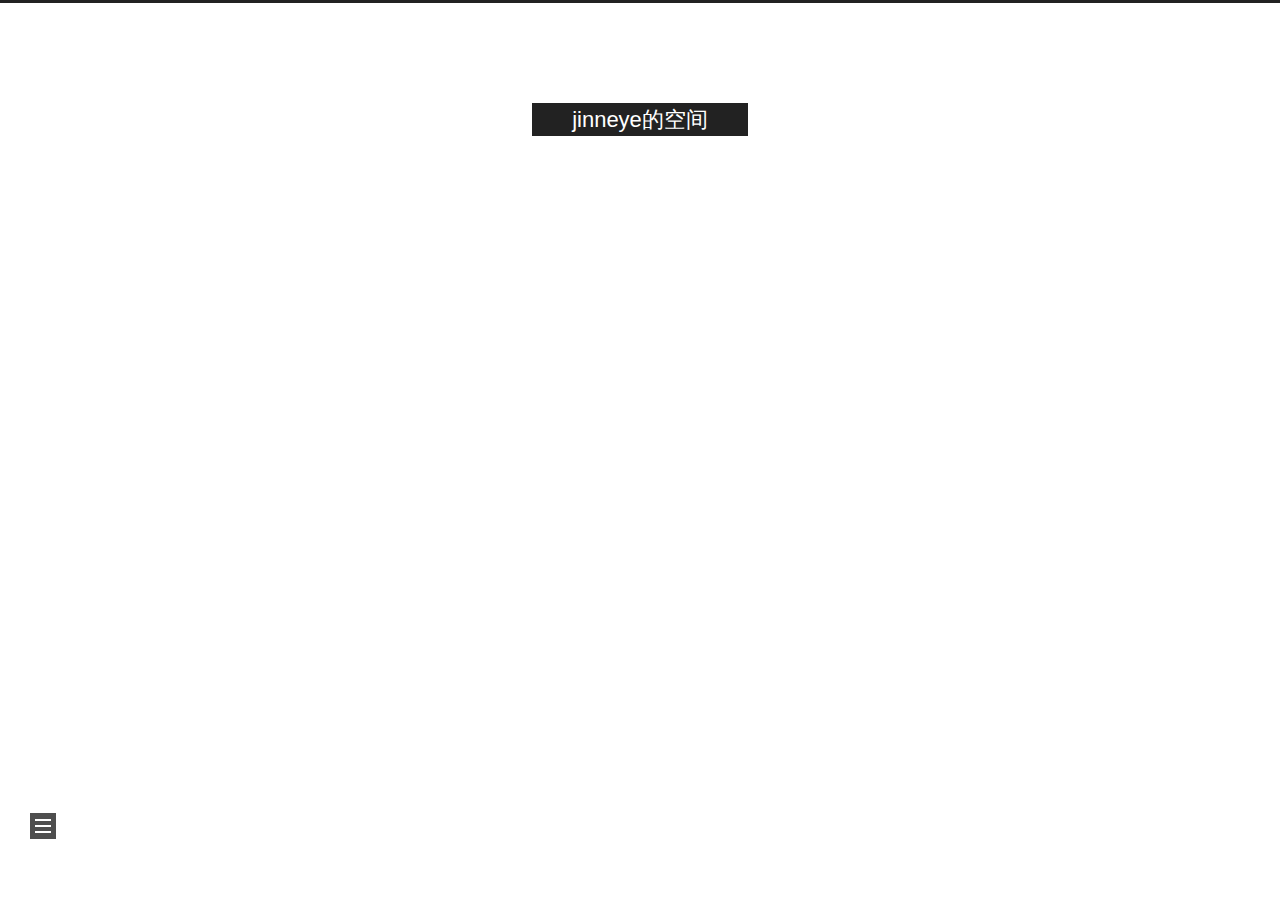
<file: tags/历史-随笔/index.html>
<!DOCTYPE html>
<html lang="zh-Hans">
<head>
  <meta charset="UTF-8">
<meta name="viewport" content="width=device-width, initial-scale=1, maximum-scale=2">
<meta name="theme-color" content="#222">
<meta name="generator" content="Hexo 4.2.1">
  <link rel="apple-touch-icon" sizes="180x180" href="/images/apple-touch-icon-next.png">
  <link rel="icon" type="image/png" sizes="32x32" href="/images/favicon-32x32-next.png">
  <link rel="icon" type="image/png" sizes="16x16" href="/images/favicon-16x16-next.png">
  <link rel="mask-icon" href="/images/logo.svg" color="#222">

<link rel="stylesheet" href="/css/main.css">


<link rel="stylesheet" href="/lib/font-awesome/css/all.min.css">

<script id="hexo-configurations">
    var NexT = window.NexT || {};
    var CONFIG = {"hostname":"yoursite.com","root":"/","scheme":"Muse","version":"8.0.0-rc.2","exturl":false,"sidebar":{"position":"left","display":"post","padding":18,"offset":12,"onmobile":false},"copycode":{"enable":false,"show_result":false,"style":null},"back2top":{"enable":true,"sidebar":false,"scrollpercent":false},"bookmark":{"enable":false,"color":"#222","save":"auto"},"fancybox":false,"mediumzoom":false,"lazyload":false,"pangu":false,"comments":{"style":"tabs","active":null,"storage":true,"lazyload":false,"nav":null},"algolia":{"hits":{"per_page":10},"labels":{"input_placeholder":"Search for Posts","hits_empty":"We didn't find any results for the search: ${query}","hits_stats":"${hits} results found in ${time} ms"}},"localsearch":{"enable":false,"trigger":"auto","top_n_per_article":1,"unescape":false,"preload":false},"motion":{"enable":true,"async":false,"transition":{"post_block":"fadeIn","post_header":"slideDownIn","post_body":"slideDownIn","coll_header":"slideLeftIn","sidebar":"slideUpIn"}}};
  </script>

  <meta property="og:type" content="website">
<meta property="og:title" content="jinneye的空间">
<meta property="og:url" content="http://yoursite.com/tags/%E5%8E%86%E5%8F%B2-%E9%9A%8F%E7%AC%94/index.html">
<meta property="og:site_name" content="jinneye的空间">
<meta property="article:author" content="Jinneye">
<meta name="twitter:card" content="summary">

<link rel="canonical" href="http://yoursite.com/tags/%E5%8E%86%E5%8F%B2-%E9%9A%8F%E7%AC%94/">


<script id="page-configurations">
  // https://hexo.io/docs/variables.html
  CONFIG.page = {
    sidebar: "",
    isHome : false,
    isPost : false,
    lang   : 'zh-Hans'
  };
</script>

  <title>标签: 历史  随笔 | jinneye的空间</title>
  






  <noscript>
  <style>
  .use-motion .brand,
  .use-motion .menu-item,
  .sidebar-inner,
  .use-motion .post-block,
  .use-motion .pagination,
  .use-motion .comments,
  .use-motion .post-header,
  .use-motion .post-body,
  .use-motion .collection-header { opacity: initial; }

  .use-motion .site-title,
  .use-motion .site-subtitle {
    opacity: initial;
    top: initial;
  }

  .use-motion .logo-line-before i { left: initial; }
  .use-motion .logo-line-after i { right: initial; }
  </style>
</noscript>

</head>

<body itemscope itemtype="http://schema.org/WebPage">
  <div class="container use-motion">
    <div class="headband"></div>

    <header class="header" itemscope itemtype="http://schema.org/WPHeader">
      <div class="header-inner"><div class="site-brand-container">
  <div class="site-nav-toggle">
    <div class="toggle" aria-label="切换导航栏">
        <span class="toggle-line toggle-line-first"></span>
        <span class="toggle-line toggle-line-middle"></span>
        <span class="toggle-line toggle-line-last"></span>
    </div>
  </div>

  <div class="site-meta">

    <a href="/" class="brand" rel="start">
      <span class="logo-line-before"><i></i></span>
      <h1 class="site-title">jinneye的空间</h1>
      <span class="logo-line-after"><i></i></span>
    </a>
  </div>

  <div class="site-nav-right">
    <div class="toggle popup-trigger">
    </div>
  </div>
</div>



<nav class="site-nav">
  <ul id="menu" class="main-menu menu">
        <li class="menu-item menu-item-home">

    <a href="/" rel="section"><i class="fa fa-home fa-fw"></i>首页</a>

  </li>
        <li class="menu-item menu-item-tags">

    <a href="/tags/" rel="section"><i class="fa fa-tags fa-fw"></i>标签</a>

  </li>
        <li class="menu-item menu-item-categories">

    <a href="/categories/" rel="section"><i class="fa fa-th fa-fw"></i>分类</a>

  </li>
        <li class="menu-item menu-item-archives">

    <a href="/archives/" rel="section"><i class="fa fa-archive fa-fw"></i>归档</a>

  </li>
  </ul>
</nav>




</div>
    </header>

    
  <div class="back-to-top">
    <i class="fa fa-arrow-up"></i>
    <span>0%</span>
  </div>


    <main class="main">
      <div class="main-inner">
        <div class="content-wrap">
          

          <div class="content tag">
            

  
  
  
  <div class="post-block">
    <div class="posts-collapse">
      <div class="collection-title">
        <h2 class="collection-header">历史  随笔
          <small>标签</small>
        </h2>
      </div>

      
    <div class="collection-year">
      <span class="collection-header">2020</span>
    </div>

  <article itemscope itemtype="http://schema.org/Article">
    <header class="post-header">

      <div class="post-meta">
        <time itemprop="dateCreated"
              datetime="2020-05-31T20:08:08+08:00"
              content="2020-05-31">
          05-31
        </time>
      </div>

      <div class="post-title">
          <a class="post-title-link" href="/2020/05/31/%E6%98%A5%E7%A7%8B%E5%B0%8F%E8%AE%B01/" itemprop="url">
            <span itemprop="name">春秋小记1</span>
          </a>
      </div>

    </header>
  </article>

    </div>
  </div>
  
  
  

  



          </div>
          

<script>
  window.addEventListener('tabs:register', () => {
    let { activeClass } = CONFIG.comments;
    if (CONFIG.comments.storage) {
      activeClass = localStorage.getItem('comments_active') || activeClass;
    }
    if (activeClass) {
      let activeTab = document.querySelector(`a[href="#comment-${activeClass}"]`);
      if (activeTab) {
        activeTab.click();
      }
    }
  });
  if (CONFIG.comments.storage) {
    window.addEventListener('tabs:click', event => {
      if (!event.target.matches('.tabs-comment .tab-content .tab-pane')) return;
      let commentClass = event.target.classList[1];
      localStorage.setItem('comments_active', commentClass);
    });
  }
</script>

        </div>
          
  
  <div class="toggle sidebar-toggle">
    <span class="toggle-line toggle-line-first"></span>
    <span class="toggle-line toggle-line-middle"></span>
    <span class="toggle-line toggle-line-last"></span>
  </div>

  <aside class="sidebar">
    <div class="sidebar-inner">

      <ul class="sidebar-nav motion-element">
        <li class="sidebar-nav-toc">
          文章目录
        </li>
        <li class="sidebar-nav-overview">
          站点概览
        </li>
      </ul>

      <!--noindex-->
      <div class="post-toc-wrap sidebar-panel">
      </div>
      <!--/noindex-->

      <div class="site-overview-wrap sidebar-panel">
        <div class="site-author motion-element" itemprop="author" itemscope itemtype="http://schema.org/Person">
  <p class="site-author-name" itemprop="name">Jinneye</p>
  <div class="site-description" itemprop="description"></div>
</div>
<div class="site-state-wrap motion-element">
  <nav class="site-state">
      <div class="site-state-item site-state-posts">
          <a href="/archives/">
        
          <span class="site-state-item-count">6</span>
          <span class="site-state-item-name">日志</span>
        </a>
      </div>
      <div class="site-state-item site-state-tags">
        <span class="site-state-item-count">4</span>
        <span class="site-state-item-name">标签</span>
      </div>
  </nav>
</div>



      </div>

    </div>
  </aside>
  <div id="sidebar-dimmer"></div>


      </div>
    </main>

    <footer class="footer">
      <div class="footer-inner">
        

        

<div class="copyright">
  
  &copy; 
  <span itemprop="copyrightYear">2020</span>
  <span class="with-love">
    <i class="fa fa-heart"></i>
  </span>
  <span class="author" itemprop="copyrightHolder">Jinneye</span>
</div>
  <div class="powered-by">由 <a href="https://hexo.io/" class="theme-link" rel="noopener" target="_blank">Hexo</a> & <a href="https://theme-next.js.org/muse/" class="theme-link" rel="noopener" target="_blank">NexT.Muse</a> 强力驱动
  </div>

        
<div class="busuanzi-count">
  <script async src="https://busuanzi.ibruce.info/busuanzi/2.3/busuanzi.pure.mini.js"></script>
    <span class="post-meta-item" id="busuanzi_container_site_uv" style="display: none;">
      <span class="post-meta-item-icon">
        <i class="fa fa-user"></i>
      </span>
      <span class="site-uv" title="总访客量">
        <span id="busuanzi_value_site_uv"></span>
      </span>
    </span>
    <span class="post-meta-divider">|</span>
    <span class="post-meta-item" id="busuanzi_container_site_pv" style="display: none;">
      <span class="post-meta-item-icon">
        <i class="fa fa-eye"></i>
      </span>
      <span class="site-pv" title="总访问量">
        <span id="busuanzi_value_site_pv"></span>
      </span>
    </span>
</div>








      </div>
    </footer>
  </div>

  
  <script src="/lib/anime.min.js"></script>
  <script src="/lib/velocity/velocity.min.js"></script>
  <script src="/lib/velocity/velocity.ui.min.js"></script>

<script src="/js/utils.js"></script>

<script src="/js/motion.js"></script>


<script src="/js/schemes/muse.js"></script>


<script src="/js/next-boot.js"></script>




  















  

  

</body>
</html>
</file>
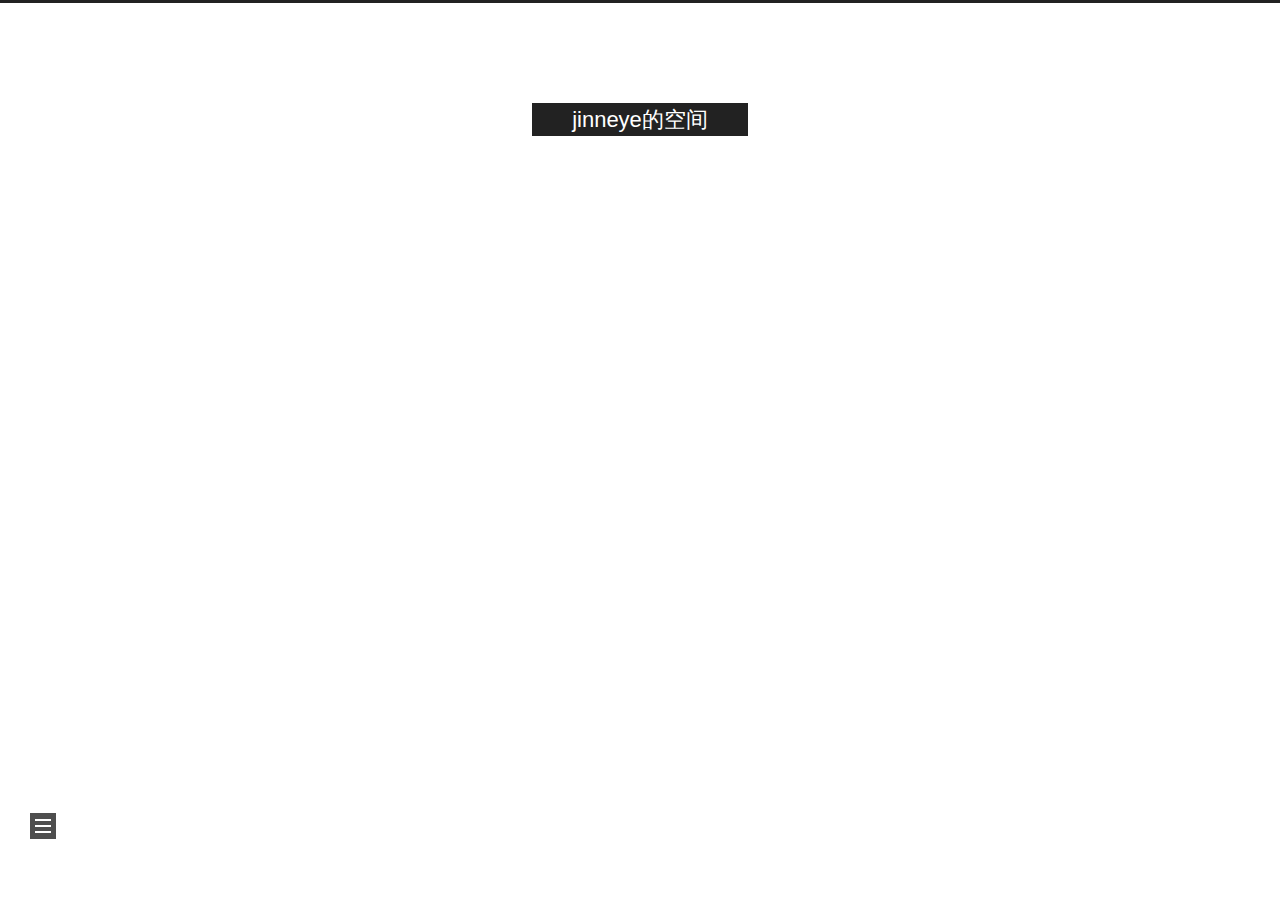
<file: tags/随笔/index.html>
<!DOCTYPE html>
<html lang="zh-Hans">
<head>
  <meta charset="UTF-8">
<meta name="viewport" content="width=device-width, initial-scale=1, maximum-scale=2">
<meta name="theme-color" content="#222">
<meta name="generator" content="Hexo 4.2.1">
  <link rel="apple-touch-icon" sizes="180x180" href="/images/apple-touch-icon-next.png">
  <link rel="icon" type="image/png" sizes="32x32" href="/images/favicon-32x32-next.png">
  <link rel="icon" type="image/png" sizes="16x16" href="/images/favicon-16x16-next.png">
  <link rel="mask-icon" href="/images/logo.svg" color="#222">

<link rel="stylesheet" href="/css/main.css">


<link rel="stylesheet" href="/lib/font-awesome/css/all.min.css">

<script id="hexo-configurations">
    var NexT = window.NexT || {};
    var CONFIG = {"hostname":"yoursite.com","root":"/","scheme":"Muse","version":"8.0.0-rc.2","exturl":false,"sidebar":{"position":"left","display":"post","padding":18,"offset":12,"onmobile":false},"copycode":{"enable":false,"show_result":false,"style":null},"back2top":{"enable":true,"sidebar":false,"scrollpercent":false},"bookmark":{"enable":false,"color":"#222","save":"auto"},"fancybox":false,"mediumzoom":false,"lazyload":false,"pangu":false,"comments":{"style":"tabs","active":null,"storage":true,"lazyload":false,"nav":null},"algolia":{"hits":{"per_page":10},"labels":{"input_placeholder":"Search for Posts","hits_empty":"We didn't find any results for the search: ${query}","hits_stats":"${hits} results found in ${time} ms"}},"localsearch":{"enable":false,"trigger":"auto","top_n_per_article":1,"unescape":false,"preload":false},"motion":{"enable":true,"async":false,"transition":{"post_block":"fadeIn","post_header":"slideDownIn","post_body":"slideDownIn","coll_header":"slideLeftIn","sidebar":"slideUpIn"}}};
  </script>

  <meta property="og:type" content="website">
<meta property="og:title" content="jinneye的空间">
<meta property="og:url" content="http://yoursite.com/tags/%E9%9A%8F%E7%AC%94/index.html">
<meta property="og:site_name" content="jinneye的空间">
<meta property="article:author" content="Jinneye">
<meta name="twitter:card" content="summary">

<link rel="canonical" href="http://yoursite.com/tags/%E9%9A%8F%E7%AC%94/">


<script id="page-configurations">
  // https://hexo.io/docs/variables.html
  CONFIG.page = {
    sidebar: "",
    isHome : false,
    isPost : false,
    lang   : 'zh-Hans'
  };
</script>

  <title>标签: 随笔 | jinneye的空间</title>
  






  <noscript>
  <style>
  .use-motion .brand,
  .use-motion .menu-item,
  .sidebar-inner,
  .use-motion .post-block,
  .use-motion .pagination,
  .use-motion .comments,
  .use-motion .post-header,
  .use-motion .post-body,
  .use-motion .collection-header { opacity: initial; }

  .use-motion .site-title,
  .use-motion .site-subtitle {
    opacity: initial;
    top: initial;
  }

  .use-motion .logo-line-before i { left: initial; }
  .use-motion .logo-line-after i { right: initial; }
  </style>
</noscript>

</head>

<body itemscope itemtype="http://schema.org/WebPage">
  <div class="container use-motion">
    <div class="headband"></div>

    <header class="header" itemscope itemtype="http://schema.org/WPHeader">
      <div class="header-inner"><div class="site-brand-container">
  <div class="site-nav-toggle">
    <div class="toggle" aria-label="切换导航栏">
        <span class="toggle-line toggle-line-first"></span>
        <span class="toggle-line toggle-line-middle"></span>
        <span class="toggle-line toggle-line-last"></span>
    </div>
  </div>

  <div class="site-meta">

    <a href="/" class="brand" rel="start">
      <span class="logo-line-before"><i></i></span>
      <h1 class="site-title">jinneye的空间</h1>
      <span class="logo-line-after"><i></i></span>
    </a>
  </div>

  <div class="site-nav-right">
    <div class="toggle popup-trigger">
    </div>
  </div>
</div>



<nav class="site-nav">
  <ul id="menu" class="main-menu menu">
        <li class="menu-item menu-item-home">

    <a href="/" rel="section"><i class="fa fa-home fa-fw"></i>首页</a>

  </li>
        <li class="menu-item menu-item-tags">

    <a href="/tags/" rel="section"><i class="fa fa-tags fa-fw"></i>标签</a>

  </li>
        <li class="menu-item menu-item-categories">

    <a href="/categories/" rel="section"><i class="fa fa-th fa-fw"></i>分类</a>

  </li>
        <li class="menu-item menu-item-archives">

    <a href="/archives/" rel="section"><i class="fa fa-archive fa-fw"></i>归档</a>

  </li>
  </ul>
</nav>




</div>
    </header>

    
  <div class="back-to-top">
    <i class="fa fa-arrow-up"></i>
    <span>0%</span>
  </div>


    <main class="main">
      <div class="main-inner">
        <div class="content-wrap">
          

          <div class="content tag">
            

  
  
  
  <div class="post-block">
    <div class="posts-collapse">
      <div class="collection-title">
        <h2 class="collection-header">随笔
          <small>标签</small>
        </h2>
      </div>

      
    <div class="collection-year">
      <span class="collection-header">2020</span>
    </div>

  <article itemscope itemtype="http://schema.org/Article">
    <header class="post-header">

      <div class="post-meta">
        <time itemprop="dateCreated"
              datetime="2020-07-08T16:34:24+08:00"
              content="2020-07-08">
          07-08
        </time>
      </div>

      <div class="post-title">
          <a class="post-title-link" href="/2020/07/08/%E9%B1%BC%E5%9C%A8%E5%A4%A9%E4%B8%8A%E9%A3%9E/" itemprop="url">
            <span itemprop="name">鱼在天上飞</span>
          </a>
      </div>

    </header>
  </article>

    </div>
  </div>
  
  
  

  



          </div>
          

<script>
  window.addEventListener('tabs:register', () => {
    let { activeClass } = CONFIG.comments;
    if (CONFIG.comments.storage) {
      activeClass = localStorage.getItem('comments_active') || activeClass;
    }
    if (activeClass) {
      let activeTab = document.querySelector(`a[href="#comment-${activeClass}"]`);
      if (activeTab) {
        activeTab.click();
      }
    }
  });
  if (CONFIG.comments.storage) {
    window.addEventListener('tabs:click', event => {
      if (!event.target.matches('.tabs-comment .tab-content .tab-pane')) return;
      let commentClass = event.target.classList[1];
      localStorage.setItem('comments_active', commentClass);
    });
  }
</script>

        </div>
          
  
  <div class="toggle sidebar-toggle">
    <span class="toggle-line toggle-line-first"></span>
    <span class="toggle-line toggle-line-middle"></span>
    <span class="toggle-line toggle-line-last"></span>
  </div>

  <aside class="sidebar">
    <div class="sidebar-inner">

      <ul class="sidebar-nav motion-element">
        <li class="sidebar-nav-toc">
          文章目录
        </li>
        <li class="sidebar-nav-overview">
          站点概览
        </li>
      </ul>

      <!--noindex-->
      <div class="post-toc-wrap sidebar-panel">
      </div>
      <!--/noindex-->

      <div class="site-overview-wrap sidebar-panel">
        <div class="site-author motion-element" itemprop="author" itemscope itemtype="http://schema.org/Person">
  <p class="site-author-name" itemprop="name">Jinneye</p>
  <div class="site-description" itemprop="description"></div>
</div>
<div class="site-state-wrap motion-element">
  <nav class="site-state">
      <div class="site-state-item site-state-posts">
          <a href="/archives/">
        
          <span class="site-state-item-count">6</span>
          <span class="site-state-item-name">日志</span>
        </a>
      </div>
      <div class="site-state-item site-state-tags">
        <span class="site-state-item-count">4</span>
        <span class="site-state-item-name">标签</span>
      </div>
  </nav>
</div>



      </div>

    </div>
  </aside>
  <div id="sidebar-dimmer"></div>


      </div>
    </main>

    <footer class="footer">
      <div class="footer-inner">
        

        

<div class="copyright">
  
  &copy; 
  <span itemprop="copyrightYear">2020</span>
  <span class="with-love">
    <i class="fa fa-heart"></i>
  </span>
  <span class="author" itemprop="copyrightHolder">Jinneye</span>
</div>
  <div class="powered-by">由 <a href="https://hexo.io/" class="theme-link" rel="noopener" target="_blank">Hexo</a> & <a href="https://theme-next.js.org/muse/" class="theme-link" rel="noopener" target="_blank">NexT.Muse</a> 强力驱动
  </div>

        
<div class="busuanzi-count">
  <script async src="https://busuanzi.ibruce.info/busuanzi/2.3/busuanzi.pure.mini.js"></script>
    <span class="post-meta-item" id="busuanzi_container_site_uv" style="display: none;">
      <span class="post-meta-item-icon">
        <i class="fa fa-user"></i>
      </span>
      <span class="site-uv" title="总访客量">
        <span id="busuanzi_value_site_uv"></span>
      </span>
    </span>
    <span class="post-meta-divider">|</span>
    <span class="post-meta-item" id="busuanzi_container_site_pv" style="display: none;">
      <span class="post-meta-item-icon">
        <i class="fa fa-eye"></i>
      </span>
      <span class="site-pv" title="总访问量">
        <span id="busuanzi_value_site_pv"></span>
      </span>
    </span>
</div>








      </div>
    </footer>
  </div>

  
  <script src="/lib/anime.min.js"></script>
  <script src="/lib/velocity/velocity.min.js"></script>
  <script src="/lib/velocity/velocity.ui.min.js"></script>

<script src="/js/utils.js"></script>

<script src="/js/motion.js"></script>


<script src="/js/schemes/muse.js"></script>


<script src="/js/next-boot.js"></script>




  















  

  

</body>
</html>
</file>
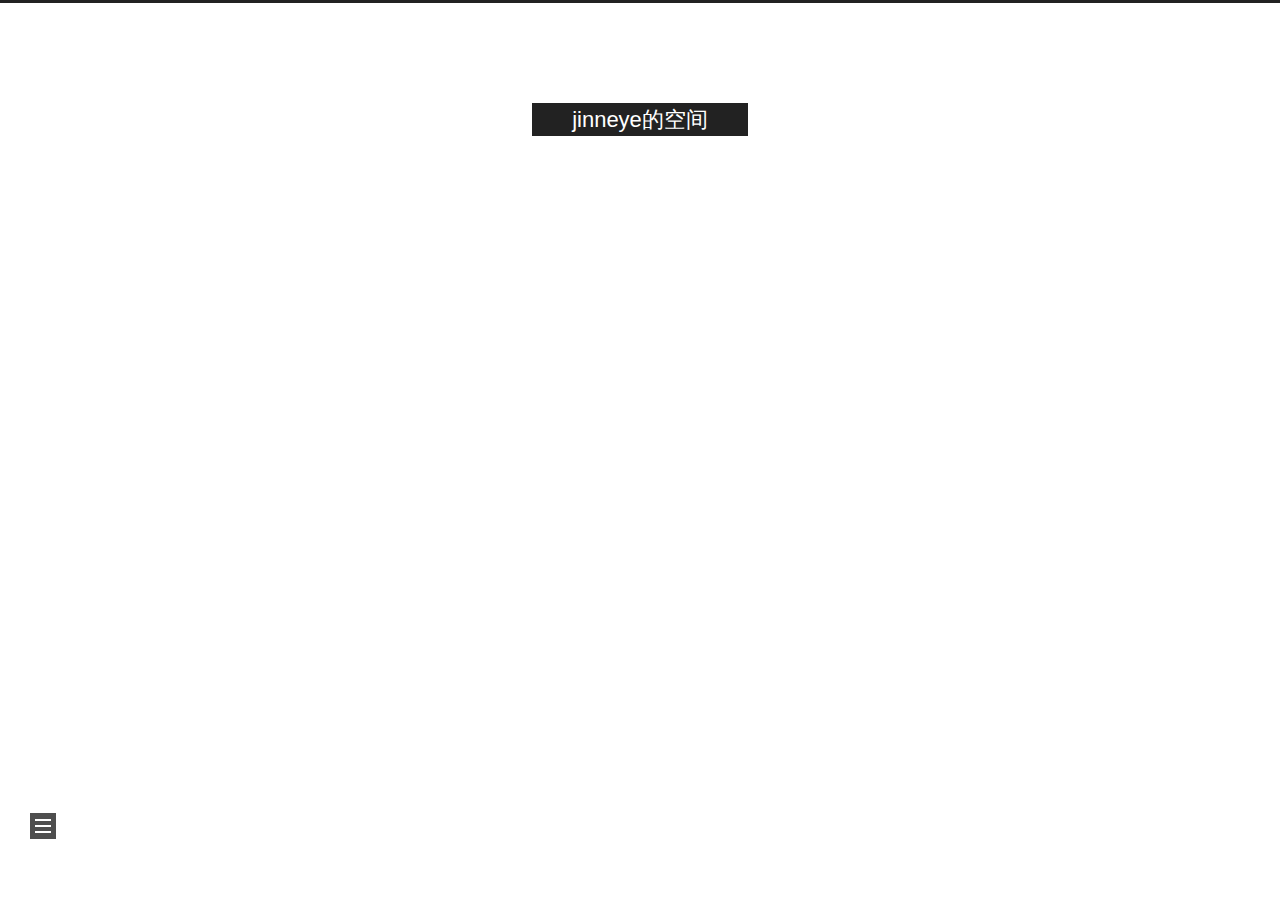
<file: archives/2020/05/index.html>
<!DOCTYPE html>
<html lang="zh-Hans">
<head>
  <meta charset="UTF-8">
<meta name="viewport" content="width=device-width, initial-scale=1, maximum-scale=2">
<meta name="theme-color" content="#222">
<meta name="generator" content="Hexo 4.2.1">
  <link rel="apple-touch-icon" sizes="180x180" href="/images/apple-touch-icon-next.png">
  <link rel="icon" type="image/png" sizes="32x32" href="/images/favicon-32x32-next.png">
  <link rel="icon" type="image/png" sizes="16x16" href="/images/favicon-16x16-next.png">
  <link rel="mask-icon" href="/images/logo.svg" color="#222">

<link rel="stylesheet" href="/css/main.css">


<link rel="stylesheet" href="/lib/font-awesome/css/all.min.css">

<script id="hexo-configurations">
    var NexT = window.NexT || {};
    var CONFIG = {"hostname":"yoursite.com","root":"/","scheme":"Muse","version":"8.0.0-rc.2","exturl":false,"sidebar":{"position":"left","display":"post","padding":18,"offset":12,"onmobile":false},"copycode":{"enable":false,"show_result":false,"style":null},"back2top":{"enable":true,"sidebar":false,"scrollpercent":false},"bookmark":{"enable":false,"color":"#222","save":"auto"},"fancybox":false,"mediumzoom":false,"lazyload":false,"pangu":false,"comments":{"style":"tabs","active":null,"storage":true,"lazyload":false,"nav":null},"algolia":{"hits":{"per_page":10},"labels":{"input_placeholder":"Search for Posts","hits_empty":"We didn't find any results for the search: ${query}","hits_stats":"${hits} results found in ${time} ms"}},"localsearch":{"enable":false,"trigger":"auto","top_n_per_article":1,"unescape":false,"preload":false},"motion":{"enable":true,"async":false,"transition":{"post_block":"fadeIn","post_header":"slideDownIn","post_body":"slideDownIn","coll_header":"slideLeftIn","sidebar":"slideUpIn"}}};
  </script>

  <meta property="og:type" content="website">
<meta property="og:title" content="jinneye的空间">
<meta property="og:url" content="http://yoursite.com/archives/2020/05/index.html">
<meta property="og:site_name" content="jinneye的空间">
<meta property="article:author" content="Jinneye">
<meta name="twitter:card" content="summary">

<link rel="canonical" href="http://yoursite.com/archives/2020/05/">


<script id="page-configurations">
  // https://hexo.io/docs/variables.html
  CONFIG.page = {
    sidebar: "",
    isHome : false,
    isPost : false,
    lang   : 'zh-Hans'
  };
</script>

  <title>归档 | jinneye的空间</title>
  






  <noscript>
  <style>
  .use-motion .brand,
  .use-motion .menu-item,
  .sidebar-inner,
  .use-motion .post-block,
  .use-motion .pagination,
  .use-motion .comments,
  .use-motion .post-header,
  .use-motion .post-body,
  .use-motion .collection-header { opacity: initial; }

  .use-motion .site-title,
  .use-motion .site-subtitle {
    opacity: initial;
    top: initial;
  }

  .use-motion .logo-line-before i { left: initial; }
  .use-motion .logo-line-after i { right: initial; }
  </style>
</noscript>

</head>

<body itemscope itemtype="http://schema.org/WebPage">
  <div class="container use-motion">
    <div class="headband"></div>

    <header class="header" itemscope itemtype="http://schema.org/WPHeader">
      <div class="header-inner"><div class="site-brand-container">
  <div class="site-nav-toggle">
    <div class="toggle" aria-label="切换导航栏">
        <span class="toggle-line toggle-line-first"></span>
        <span class="toggle-line toggle-line-middle"></span>
        <span class="toggle-line toggle-line-last"></span>
    </div>
  </div>

  <div class="site-meta">

    <a href="/" class="brand" rel="start">
      <span class="logo-line-before"><i></i></span>
      <h1 class="site-title">jinneye的空间</h1>
      <span class="logo-line-after"><i></i></span>
    </a>
  </div>

  <div class="site-nav-right">
    <div class="toggle popup-trigger">
    </div>
  </div>
</div>



<nav class="site-nav">
  <ul id="menu" class="main-menu menu">
        <li class="menu-item menu-item-home">

    <a href="/" rel="section"><i class="fa fa-home fa-fw"></i>首页</a>

  </li>
        <li class="menu-item menu-item-tags">

    <a href="/tags/" rel="section"><i class="fa fa-tags fa-fw"></i>标签</a>

  </li>
        <li class="menu-item menu-item-categories">

    <a href="/categories/" rel="section"><i class="fa fa-th fa-fw"></i>分类</a>

  </li>
        <li class="menu-item menu-item-archives">

    <a href="/archives/" rel="section"><i class="fa fa-archive fa-fw"></i>归档</a>

  </li>
  </ul>
</nav>




</div>
    </header>

    
  <div class="back-to-top">
    <i class="fa fa-arrow-up"></i>
    <span>0%</span>
  </div>


    <main class="main">
      <div class="main-inner">
        <div class="content-wrap">
          

          <div class="content archive">
            

  
  
  
  <div class="post-block">
    <div class="posts-collapse">
      <div class="collection-title">
        <span class="collection-header">嗯..! 目前共计 4 篇日志。 继续努力。</span>
      </div>

      
    <div class="collection-year">
      <span class="collection-header">2020</span>
    </div>

  <article itemscope itemtype="http://schema.org/Article">
    <header class="post-header">

      <div class="post-meta">
        <time itemprop="dateCreated"
              datetime="2020-05-31T14:09:11+08:00"
              content="2020-05-31">
          05-31
        </time>
      </div>

      <div class="post-title">
          <a class="post-title-link" href="/2020/05/31/%E5%BC%80%E9%80%9A%E5%8D%9A%E5%AE%A2%E7%94%A8%E5%88%B0%E7%9A%84%E4%B8%80%E4%BA%9B%E6%8C%87%E4%BB%A4/" itemprop="url">
            <span itemprop="name">开通博客用到的一些指令</span>
          </a>
      </div>

    </header>
  </article>

  <article itemscope itemtype="http://schema.org/Article">
    <header class="post-header">

      <div class="post-meta">
        <time itemprop="dateCreated"
              datetime="2020-05-31T13:38:45+08:00"
              content="2020-05-31">
          05-31
        </time>
      </div>

      <div class="post-title">
          <a class="post-title-link" href="/2020/05/31/%E6%90%AD%E5%BB%BA%E5%8D%9A%E5%AE%A2/" itemprop="url">
            <span itemprop="name">搭建博客遇到的问题</span>
          </a>
      </div>

    </header>
  </article>

  <article itemscope itemtype="http://schema.org/Article">
    <header class="post-header">

      <div class="post-meta">
        <time itemprop="dateCreated"
              datetime="2020-05-31T13:38:28+08:00"
              content="2020-05-31">
          05-31
        </time>
      </div>

      <div class="post-title">
          <a class="post-title-link" href="/2020/05/31/first/" itemprop="url">
            <span itemprop="name">first</span>
          </a>
      </div>

    </header>
  </article>

  <article itemscope itemtype="http://schema.org/Article">
    <header class="post-header">

      <div class="post-meta">
        <time itemprop="dateCreated"
              datetime="2020-05-19T11:22:18+08:00"
              content="2020-05-19">
          05-19
        </time>
      </div>

      <div class="post-title">
          <a class="post-title-link" href="/2020/05/19/%E7%9C%9F%E5%AE%9E/" itemprop="url">
            <span itemprop="name">真实</span>
          </a>
      </div>

    </header>
  </article>


    </div>
  </div>
  
  
  

  



          </div>
          

<script>
  window.addEventListener('tabs:register', () => {
    let { activeClass } = CONFIG.comments;
    if (CONFIG.comments.storage) {
      activeClass = localStorage.getItem('comments_active') || activeClass;
    }
    if (activeClass) {
      let activeTab = document.querySelector(`a[href="#comment-${activeClass}"]`);
      if (activeTab) {
        activeTab.click();
      }
    }
  });
  if (CONFIG.comments.storage) {
    window.addEventListener('tabs:click', event => {
      if (!event.target.matches('.tabs-comment .tab-content .tab-pane')) return;
      let commentClass = event.target.classList[1];
      localStorage.setItem('comments_active', commentClass);
    });
  }
</script>

        </div>
          
  
  <div class="toggle sidebar-toggle">
    <span class="toggle-line toggle-line-first"></span>
    <span class="toggle-line toggle-line-middle"></span>
    <span class="toggle-line toggle-line-last"></span>
  </div>

  <aside class="sidebar">
    <div class="sidebar-inner">

      <ul class="sidebar-nav motion-element">
        <li class="sidebar-nav-toc">
          文章目录
        </li>
        <li class="sidebar-nav-overview">
          站点概览
        </li>
      </ul>

      <!--noindex-->
      <div class="post-toc-wrap sidebar-panel">
      </div>
      <!--/noindex-->

      <div class="site-overview-wrap sidebar-panel">
        <div class="site-author motion-element" itemprop="author" itemscope itemtype="http://schema.org/Person">
  <p class="site-author-name" itemprop="name">Jinneye</p>
  <div class="site-description" itemprop="description"></div>
</div>
<div class="site-state-wrap motion-element">
  <nav class="site-state">
      <div class="site-state-item site-state-posts">
          <a href="/archives/">
        
          <span class="site-state-item-count">4</span>
          <span class="site-state-item-name">日志</span>
        </a>
      </div>
      <div class="site-state-item site-state-tags">
        <span class="site-state-item-count">2</span>
        <span class="site-state-item-name">标签</span>
      </div>
  </nav>
</div>



      </div>

    </div>
  </aside>
  <div id="sidebar-dimmer"></div>


      </div>
    </main>

    <footer class="footer">
      <div class="footer-inner">
        

        

<div class="copyright">
  
  &copy; 
  <span itemprop="copyrightYear">2020</span>
  <span class="with-love">
    <i class="fa fa-heart"></i>
  </span>
  <span class="author" itemprop="copyrightHolder">Jinneye</span>
</div>
  <div class="powered-by">由 <a href="https://hexo.io/" class="theme-link" rel="noopener" target="_blank">Hexo</a> & <a href="https://theme-next.js.org/muse/" class="theme-link" rel="noopener" target="_blank">NexT.Muse</a> 强力驱动
  </div>

        
<div class="busuanzi-count">
  <script async src="https://busuanzi.ibruce.info/busuanzi/2.3/busuanzi.pure.mini.js"></script>
    <span class="post-meta-item" id="busuanzi_container_site_uv" style="display: none;">
      <span class="post-meta-item-icon">
        <i class="fa fa-user"></i>
      </span>
      <span class="site-uv" title="总访客量">
        <span id="busuanzi_value_site_uv"></span>
      </span>
    </span>
    <span class="post-meta-divider">|</span>
    <span class="post-meta-item" id="busuanzi_container_site_pv" style="display: none;">
      <span class="post-meta-item-icon">
        <i class="fa fa-eye"></i>
      </span>
      <span class="site-pv" title="总访问量">
        <span id="busuanzi_value_site_pv"></span>
      </span>
    </span>
</div>








      </div>
    </footer>
  </div>

  
  <script src="/lib/anime.min.js"></script>
  <script src="/lib/velocity/velocity.min.js"></script>
  <script src="/lib/velocity/velocity.ui.min.js"></script>

<script src="/js/utils.js"></script>

<script src="/js/motion.js"></script>


<script src="/js/schemes/muse.js"></script>


<script src="/js/next-boot.js"></script>




  















  

  

</body>
</html>
</file>
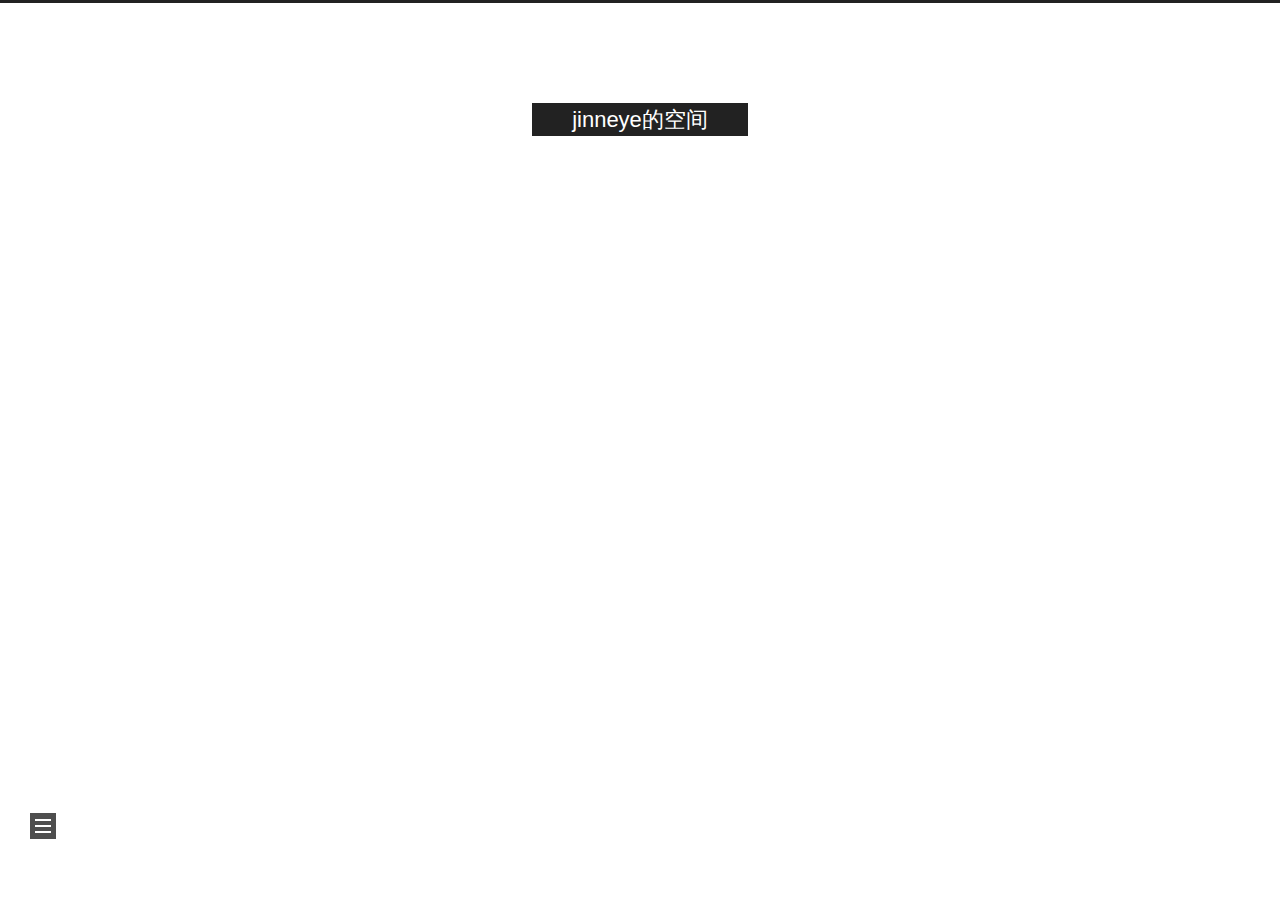
<file: archives/2020/07/index.html>
<!DOCTYPE html>
<html lang="zh-Hans">
<head>
  <meta charset="UTF-8">
<meta name="viewport" content="width=device-width, initial-scale=1, maximum-scale=2">
<meta name="theme-color" content="#222">
<meta name="generator" content="Hexo 4.2.1">
  <link rel="apple-touch-icon" sizes="180x180" href="/images/apple-touch-icon-next.png">
  <link rel="icon" type="image/png" sizes="32x32" href="/images/favicon-32x32-next.png">
  <link rel="icon" type="image/png" sizes="16x16" href="/images/favicon-16x16-next.png">
  <link rel="mask-icon" href="/images/logo.svg" color="#222">

<link rel="stylesheet" href="/css/main.css">


<link rel="stylesheet" href="/lib/font-awesome/css/all.min.css">

<script id="hexo-configurations">
    var NexT = window.NexT || {};
    var CONFIG = {"hostname":"yoursite.com","root":"/","scheme":"Muse","version":"8.0.0-rc.2","exturl":false,"sidebar":{"position":"left","display":"post","padding":18,"offset":12,"onmobile":false},"copycode":{"enable":false,"show_result":false,"style":null},"back2top":{"enable":true,"sidebar":false,"scrollpercent":false},"bookmark":{"enable":false,"color":"#222","save":"auto"},"fancybox":false,"mediumzoom":false,"lazyload":false,"pangu":false,"comments":{"style":"tabs","active":null,"storage":true,"lazyload":false,"nav":null},"algolia":{"hits":{"per_page":10},"labels":{"input_placeholder":"Search for Posts","hits_empty":"We didn't find any results for the search: ${query}","hits_stats":"${hits} results found in ${time} ms"}},"localsearch":{"enable":false,"trigger":"auto","top_n_per_article":1,"unescape":false,"preload":false},"motion":{"enable":true,"async":false,"transition":{"post_block":"fadeIn","post_header":"slideDownIn","post_body":"slideDownIn","coll_header":"slideLeftIn","sidebar":"slideUpIn"}}};
  </script>

  <meta property="og:type" content="website">
<meta property="og:title" content="jinneye的空间">
<meta property="og:url" content="http://yoursite.com/archives/2020/07/index.html">
<meta property="og:site_name" content="jinneye的空间">
<meta property="article:author" content="Jinneye">
<meta name="twitter:card" content="summary">

<link rel="canonical" href="http://yoursite.com/archives/2020/07/">


<script id="page-configurations">
  // https://hexo.io/docs/variables.html
  CONFIG.page = {
    sidebar: "",
    isHome : false,
    isPost : false,
    lang   : 'zh-Hans'
  };
</script>

  <title>归档 | jinneye的空间</title>
  






  <noscript>
  <style>
  .use-motion .brand,
  .use-motion .menu-item,
  .sidebar-inner,
  .use-motion .post-block,
  .use-motion .pagination,
  .use-motion .comments,
  .use-motion .post-header,
  .use-motion .post-body,
  .use-motion .collection-header { opacity: initial; }

  .use-motion .site-title,
  .use-motion .site-subtitle {
    opacity: initial;
    top: initial;
  }

  .use-motion .logo-line-before i { left: initial; }
  .use-motion .logo-line-after i { right: initial; }
  </style>
</noscript>

</head>

<body itemscope itemtype="http://schema.org/WebPage">
  <div class="container use-motion">
    <div class="headband"></div>

    <header class="header" itemscope itemtype="http://schema.org/WPHeader">
      <div class="header-inner"><div class="site-brand-container">
  <div class="site-nav-toggle">
    <div class="toggle" aria-label="切换导航栏">
      <span class="toggle-line toggle-line-first"></span>
      <span class="toggle-line toggle-line-middle"></span>
      <span class="toggle-line toggle-line-last"></span>
    </div>
  </div>

  <div class="site-meta">

    <a href="/" class="brand" rel="start">
      <span class="logo-line-before"><i></i></span>
      <h1 class="site-title">jinneye的空间</h1>
      <span class="logo-line-after"><i></i></span>
    </a>
  </div>

  <div class="site-nav-right">
    <div class="toggle popup-trigger">
    </div>
  </div>
</div>




<nav class="site-nav">
  <ul id="menu" class="main-menu menu">
        <li class="menu-item menu-item-home">

    <a href="/" rel="section"><i class="fa fa-home fa-fw"></i>首页</a>

  </li>
        <li class="menu-item menu-item-tags">

    <a href="/tags/" rel="section"><i class="fa fa-tags fa-fw"></i>标签</a>

  </li>
        <li class="menu-item menu-item-categories">

    <a href="/categories/" rel="section"><i class="fa fa-th fa-fw"></i>分类</a>

  </li>
        <li class="menu-item menu-item-archives">

    <a href="/archives/" rel="section"><i class="fa fa-archive fa-fw"></i>归档</a>

  </li>
  </ul>
</nav>




</div>
    </header>

    
  <div class="back-to-top">
    <i class="fa fa-arrow-up"></i>
    <span>0%</span>
  </div>


    <main class="main">
      <div class="main-inner">
        <div class="content-wrap">
          

          <div class="content archive">
            

  
  
  
  <div class="post-block">
    <div class="posts-collapse">
      <div class="collection-title">
        <span class="collection-header">嗯..! 目前共计 5 篇日志。 继续努力。</span>
      </div>

      
    <div class="collection-year">
      <span class="collection-header">2020</span>
    </div>

  <article itemscope itemtype="http://schema.org/Article">
    <header class="post-header">

      <div class="post-meta">
        <time itemprop="dateCreated"
              datetime="2020-07-02T14:11:42+08:00"
              content="2020-07-02">
          07-02
        </time>
      </div>

      <div class="post-title">
          <a class="post-title-link" href="/2020/07/02/%E5%8A%9B%E9%87%8F%E8%AE%AD%E7%BB%8301/" itemprop="url">
            <span itemprop="name">力量训练01</span>
          </a>
      </div>

    </header>
  </article>


    </div>
  </div>
  
  
  

  



          </div>
          

<script>
  window.addEventListener('tabs:register', () => {
    let { activeClass } = CONFIG.comments;
    if (CONFIG.comments.storage) {
      activeClass = localStorage.getItem('comments_active') || activeClass;
    }
    if (activeClass) {
      let activeTab = document.querySelector(`a[href="#comment-${activeClass}"]`);
      if (activeTab) {
        activeTab.click();
      }
    }
  });
  if (CONFIG.comments.storage) {
    window.addEventListener('tabs:click', event => {
      if (!event.target.matches('.tabs-comment .tab-content .tab-pane')) return;
      let commentClass = event.target.classList[1];
      localStorage.setItem('comments_active', commentClass);
    });
  }
</script>

        </div>
          
  
  <div class="toggle sidebar-toggle">
    <span class="toggle-line toggle-line-first"></span>
    <span class="toggle-line toggle-line-middle"></span>
    <span class="toggle-line toggle-line-last"></span>
  </div>

  <aside class="sidebar">
    <div class="sidebar-inner">

      <ul class="sidebar-nav motion-element">
        <li class="sidebar-nav-toc">
          文章目录
        </li>
        <li class="sidebar-nav-overview">
          站点概览
        </li>
      </ul>

      <!--noindex-->
      <div class="post-toc-wrap sidebar-panel">
      </div>
      <!--/noindex-->

      <div class="site-overview-wrap sidebar-panel">
        <div class="site-author motion-element" itemprop="author" itemscope itemtype="http://schema.org/Person">
  <p class="site-author-name" itemprop="name">Jinneye</p>
  <div class="site-description" itemprop="description"></div>
</div>
<div class="site-state-wrap motion-element">
  <nav class="site-state">
      <div class="site-state-item site-state-posts">
          <a href="/archives/">
        
          <span class="site-state-item-count">5</span>
          <span class="site-state-item-name">日志</span>
        </a>
      </div>
      <div class="site-state-item site-state-tags">
        <span class="site-state-item-count">3</span>
        <span class="site-state-item-name">标签</span>
      </div>
  </nav>
</div>



      </div>

    </div>
  </aside>
  <div id="sidebar-dimmer"></div>


      </div>
    </main>

    <footer class="footer">
      <div class="footer-inner">
        

        

<div class="copyright">
  
  &copy; 
  <span itemprop="copyrightYear">2020</span>
  <span class="with-love">
    <i class="fa fa-heart"></i>
  </span>
  <span class="author" itemprop="copyrightHolder">Jinneye</span>
</div>
  <div class="powered-by">由 <a href="https://hexo.io/" class="theme-link" rel="noopener" target="_blank">Hexo</a> & <a href="https://muse.theme-next.org/" class="theme-link" rel="noopener" target="_blank">NexT.Muse</a> 强力驱动
  </div>

        
<div class="busuanzi-count">
  <script async src="https://busuanzi.ibruce.info/busuanzi/2.3/busuanzi.pure.mini.js"></script>
    <span class="post-meta-item" id="busuanzi_container_site_uv" style="display: none;">
      <span class="post-meta-item-icon">
        <i class="fa fa-user"></i>
      </span>
      <span class="site-uv" title="总访客量">
        <span id="busuanzi_value_site_uv"></span>
      </span>
    </span>
    <span class="post-meta-divider">|</span>
    <span class="post-meta-item" id="busuanzi_container_site_pv" style="display: none;">
      <span class="post-meta-item-icon">
        <i class="fa fa-eye"></i>
      </span>
      <span class="site-pv" title="总访问量">
        <span id="busuanzi_value_site_pv"></span>
      </span>
    </span>
</div>








      </div>
    </footer>
  </div>

  
  <script src="/lib/anime.min.js"></script>
  <script src="/lib/velocity/velocity.min.js"></script>
  <script src="/lib/velocity/velocity.ui.min.js"></script>

<script src="/js/utils.js"></script>

<script src="/js/motion.js"></script>


<script src="/js/schemes/muse.js"></script>


<script src="/js/next-boot.js"></script>




  















  

  

</body>
</html>
</file>
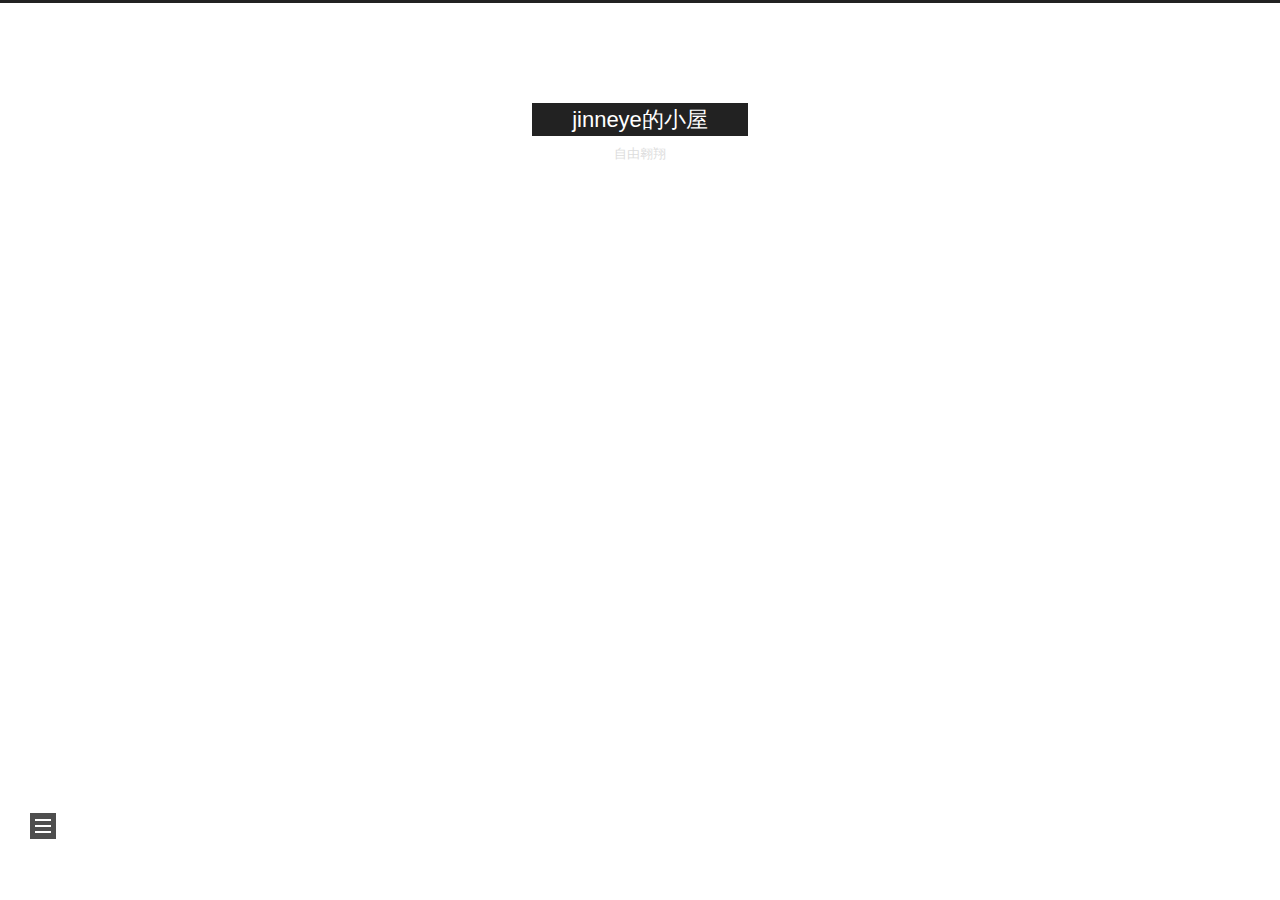
<file: archives/2022/01/index.html>
<!DOCTYPE html>
<html lang="zh- CN">
<head>
  <meta charset="UTF-8">
<meta name="viewport" content="width=device-width, initial-scale=1, maximum-scale=2">
<meta name="theme-color" content="#222">
<meta name="generator" content="Hexo 5.4.0">
  <link rel="apple-touch-icon" sizes="180x180" href="/images/apple-touch-icon-next.png">
  <link rel="icon" type="image/png" sizes="32x32" href="/images/favicon-32x32-next.png">
  <link rel="icon" type="image/png" sizes="16x16" href="/images/favicon-16x16-next.png">
  <link rel="mask-icon" href="/images/logo.svg" color="#222">

<link rel="stylesheet" href="/css/main.css">


<link rel="stylesheet" href="/lib/font-awesome/css/all.min.css">

<script id="hexo-configurations">
    var NexT = window.NexT || {};
    var CONFIG = {"hostname":"jinneye.github.io","root":"/","scheme":"Muse","version":"7.8.0","exturl":false,"sidebar":{"position":"left","display":"post","padding":18,"offset":12,"onmobile":false},"copycode":{"enable":false,"show_result":false,"style":null},"back2top":{"enable":true,"sidebar":false,"scrollpercent":true},"bookmark":{"enable":false,"color":"#222","save":"auto"},"fancybox":false,"mediumzoom":false,"lazyload":false,"pangu":false,"comments":{"style":"tabs","active":null,"storage":true,"lazyload":false,"nav":null},"algolia":{"hits":{"per_page":10},"labels":{"input_placeholder":"Search for Posts","hits_empty":"We didn't find any results for the search: ${query}","hits_stats":"${hits} results found in ${time} ms"}},"localsearch":{"enable":false,"trigger":"auto","top_n_per_article":1,"unescape":false,"preload":false},"motion":{"enable":true,"async":false,"transition":{"post_block":"fadeIn","post_header":"slideDownIn","post_body":"slideDownIn","coll_header":"slideLeftIn","sidebar":"slideUpIn"}}};
  </script>

  <meta property="og:type" content="website">
<meta property="og:title" content="jinneye的小屋">
<meta property="og:url" content="http://jinneye.github.io/archives/2022/01/index.html">
<meta property="og:site_name" content="jinneye的小屋">
<meta property="og:locale">
<meta property="article:author" content="jinneye">
<meta name="twitter:card" content="summary">

<link rel="canonical" href="http://jinneye.github.io/archives/2022/01/">


<script id="page-configurations">
  // https://hexo.io/docs/variables.html
  CONFIG.page = {
    sidebar: "",
    isHome : false,
    isPost : false,
    lang   : 'zh- CN'
  };
</script>

  <title>Archive | jinneye的小屋</title>
  






  <noscript>
  <style>
  .use-motion .brand,
  .use-motion .menu-item,
  .sidebar-inner,
  .use-motion .post-block,
  .use-motion .pagination,
  .use-motion .comments,
  .use-motion .post-header,
  .use-motion .post-body,
  .use-motion .collection-header { opacity: initial; }

  .use-motion .site-title,
  .use-motion .site-subtitle {
    opacity: initial;
    top: initial;
  }

  .use-motion .logo-line-before i { left: initial; }
  .use-motion .logo-line-after i { right: initial; }
  </style>
</noscript>

</head>

<body itemscope itemtype="http://schema.org/WebPage">
  <div class="container use-motion">
    <div class="headband"></div>

    <header class="header" itemscope itemtype="http://schema.org/WPHeader">
      <div class="header-inner"><div class="site-brand-container">
  <div class="site-nav-toggle">
    <div class="toggle" aria-label="Toggle navigation bar">
      <span class="toggle-line toggle-line-first"></span>
      <span class="toggle-line toggle-line-middle"></span>
      <span class="toggle-line toggle-line-last"></span>
    </div>
  </div>

  <div class="site-meta">

    <a href="/" class="brand" rel="start">
      <span class="logo-line-before"><i></i></span>
      <h1 class="site-title">jinneye的小屋</h1>
      <span class="logo-line-after"><i></i></span>
    </a>
      <p class="site-subtitle" itemprop="description">自由翱翔</p>
  </div>

  <div class="site-nav-right">
    <div class="toggle popup-trigger">
    </div>
  </div>
</div>




<nav class="site-nav">
  <ul id="menu" class="main-menu menu">
        <li class="menu-item menu-item-home">

    <a href="/" rel="section"><i class="fa fa-home fa-fw"></i>Home</a>

  </li>
        <li class="menu-item menu-item-tags">

    <a href="/tags/" rel="section"><i class="fa fa-tags fa-fw"></i>Tags</a>

  </li>
        <li class="menu-item menu-item-archives">

    <a href="/archives/" rel="section"><i class="fa fa-archive fa-fw"></i>Archives</a>

  </li>
  </ul>
</nav>




</div>
    </header>

    
  <div class="back-to-top">
    <i class="fa fa-arrow-up"></i>
    <span>0%</span>
  </div>


    <main class="main">
      <div class="main-inner">
        <div class="content-wrap">
          

          <div class="content archive">
            

  
  
  
  <div class="post-block">
    <div class="posts-collapse">
      <div class="collection-title">
        <span class="collection-header">Um..! 4 posts in total. Keep on posting.</span>
      </div>

      
    <div class="collection-year">
      <span class="collection-header">2022</span>
    </div>

  <article itemscope itemtype="http://schema.org/Article">
    <header class="post-header">

      <div class="post-meta">
        <time itemprop="dateCreated"
              datetime="2022-01-04T09:50:18+08:00"
              content="2022-01-04">
          01-04
        </time>
      </div>

      <div class="post-title">
          <a class="post-title-link" href="/2022/01/04/try/" itemprop="url">
            <span itemprop="name">try</span>
          </a>
      </div>

    </header>
  </article>

  <article itemscope itemtype="http://schema.org/Article">
    <header class="post-header">

      <div class="post-meta">
        <time itemprop="dateCreated"
              datetime="2022-01-04T07:41:25+08:00"
              content="2022-01-04">
          01-04
        </time>
      </div>

      <div class="post-title">
          <a class="post-title-link" href="/2022/01/04/hello-world/" itemprop="url">
            <span itemprop="name">Hello World</span>
          </a>
      </div>

    </header>
  </article>


    </div>
  </div>
  
  
  

  



          </div>
          

<script>
  window.addEventListener('tabs:register', () => {
    let { activeClass } = CONFIG.comments;
    if (CONFIG.comments.storage) {
      activeClass = localStorage.getItem('comments_active') || activeClass;
    }
    if (activeClass) {
      let activeTab = document.querySelector(`a[href="#comment-${activeClass}"]`);
      if (activeTab) {
        activeTab.click();
      }
    }
  });
  if (CONFIG.comments.storage) {
    window.addEventListener('tabs:click', event => {
      if (!event.target.matches('.tabs-comment .tab-content .tab-pane')) return;
      let commentClass = event.target.classList[1];
      localStorage.setItem('comments_active', commentClass);
    });
  }
</script>

        </div>
          
  
  <div class="toggle sidebar-toggle">
    <span class="toggle-line toggle-line-first"></span>
    <span class="toggle-line toggle-line-middle"></span>
    <span class="toggle-line toggle-line-last"></span>
  </div>

  <aside class="sidebar">
    <div class="sidebar-inner">

      <ul class="sidebar-nav motion-element">
        <li class="sidebar-nav-toc">
          Table of Contents
        </li>
        <li class="sidebar-nav-overview">
          Overview
        </li>
      </ul>

      <!--noindex-->
      <div class="post-toc-wrap sidebar-panel">
      </div>
      <!--/noindex-->

      <div class="site-overview-wrap sidebar-panel">
        <div class="site-author motion-element" itemprop="author" itemscope itemtype="http://schema.org/Person">
  <p class="site-author-name" itemprop="name">jinneye</p>
  <div class="site-description" itemprop="description"></div>
</div>
<div class="site-state-wrap motion-element">
  <nav class="site-state">
      <div class="site-state-item site-state-posts">
          <a href="/archives/">
        
          <span class="site-state-item-count">4</span>
          <span class="site-state-item-name">posts</span>
        </a>
      </div>
  </nav>
</div>
  <div class="cc-license motion-element" itemprop="license">
    <a href="https://creativecommons.org/licenses/by-nc-sa/4.0/" class="cc-opacity" rel="noopener" target="_blank"><img src="/images/cc-by-nc-sa.svg" alt="Creative Commons"></a>
  </div>



      </div>

    </div>
  </aside>
  <div id="sidebar-dimmer"></div>


      </div>
    </main>

    <footer class="footer">
      <div class="footer-inner">
        

        

<div class="copyright">
  
  &copy; 
  <span itemprop="copyrightYear">2022</span>
  <span class="with-love">
    <i class="fa fa-heart"></i>
  </span>
  <span class="author" itemprop="copyrightHolder">jinneye</span>
</div>
  <div class="powered-by">Powered by <a href="https://hexo.io/" class="theme-link" rel="noopener" target="_blank">Hexo</a> & <a href="https://muse.theme-next.org/" class="theme-link" rel="noopener" target="_blank">NexT.Muse</a>
  </div>

        








      </div>
    </footer>
  </div>

  
  <script src="/lib/anime.min.js"></script>
  <script src="/lib/velocity/velocity.min.js"></script>
  <script src="/lib/velocity/velocity.ui.min.js"></script>

<script src="/js/utils.js"></script>

<script src="/js/motion.js"></script>


<script src="/js/schemes/muse.js"></script>


<script src="/js/next-boot.js"></script>




  















  

  

</body>
</html>
</file>
<file: css/main.css>
:root {
  --body-bg-color: #fff;
  --content-bg-color: #fff;
  --card-bg-color: #f5f5f5;
  --text-color: #555;
  --selection-bg: #262a30;
  --selection-color: #eee;
  --blockquote-color: #666;
  --link-color: #555;
  --link-hover-color: #222;
  --brand-color: #fff;
  --brand-hover-color: #fff;
  --table-row-odd-bg-color: #f9f9f9;
  --table-row-hover-bg-color: #f5f5f5;
  --menu-item-bg-color: #f5f5f5;
  --theme-color: #222;
  --btn-default-bg: #222;
  --btn-default-color: #fff;
  --btn-default-border-color: #222;
  --btn-default-hover-bg: #fff;
  --btn-default-hover-color: #222;
  --btn-default-hover-border-color: #222;
  --highlight-background: #f3f3f3;
  --highlight-foreground: #444;
  --highlight-gutter-background: #e1e1e1;
  --highlight-gutter-foreground: #555;
  color-scheme: light;
}
html {
  line-height: 1.15; /* 1 */
  -webkit-text-size-adjust: 100%; /* 2 */
}
body {
  margin: 0;
}
main {
  display: block;
}
h1 {
  font-size: 2em;
  margin: 0.67em 0;
}
hr {
  box-sizing: content-box; /* 1 */
  height: 0; /* 1 */
  overflow: visible; /* 2 */
}
pre {
  font-family: monospace, monospace; /* 1 */
  font-size: 1em; /* 2 */
}
a {
  background: transparent;
}
abbr[title] {
  border-bottom: none; /* 1 */
  text-decoration: underline; /* 2 */
  text-decoration: underline dotted; /* 2 */
}
b,
strong {
  font-weight: bolder;
}
code,
kbd,
samp {
  font-family: monospace, monospace; /* 1 */
  font-size: 1em; /* 2 */
}
small {
  font-size: 80%;
}
sub,
sup {
  font-size: 75%;
  line-height: 0;
  position: relative;
  vertical-align: baseline;
}
sub {
  bottom: -0.25em;
}
sup {
  top: -0.5em;
}
img {
  border-style: none;
}
button,
input,
optgroup,
select,
textarea {
  font-family: inherit; /* 1 */
  font-size: 100%; /* 1 */
  line-height: 1.15; /* 1 */
  margin: 0; /* 2 */
}
button,
input {
/* 1 */
  overflow: visible;
}
button,
select {
/* 1 */
  text-transform: none;
}
button,
[type='button'],
[type='reset'],
[type='submit'] {
  -webkit-appearance: button;
}
button::-moz-focus-inner,
[type='button']::-moz-focus-inner,
[type='reset']::-moz-focus-inner,
[type='submit']::-moz-focus-inner {
  border-style: none;
  padding: 0;
}
button:-moz-focusring,
[type='button']:-moz-focusring,
[type='reset']:-moz-focusring,
[type='submit']:-moz-focusring {
  outline: 1px dotted ButtonText;
}
fieldset {
  padding: 0.35em 0.75em 0.625em;
}
legend {
  box-sizing: border-box; /* 1 */
  color: inherit; /* 2 */
  display: table; /* 1 */
  max-width: 100%; /* 1 */
  padding: 0; /* 3 */
  white-space: normal; /* 1 */
}
progress {
  vertical-align: baseline;
}
textarea {
  overflow: auto;
}
[type='checkbox'],
[type='radio'] {
  box-sizing: border-box; /* 1 */
  padding: 0; /* 2 */
}
[type='number']::-webkit-inner-spin-button,
[type='number']::-webkit-outer-spin-button {
  height: auto;
}
[type='search'] {
  outline-offset: -2px; /* 2 */
  -webkit-appearance: textfield; /* 1 */
}
[type='search']::-webkit-search-decoration {
  -webkit-appearance: none;
}
::-webkit-file-upload-button {
  font: inherit; /* 2 */
  -webkit-appearance: button; /* 1 */
}
details {
  display: block;
}
summary {
  display: list-item;
}
template {
  display: none;
}
[hidden] {
  display: none;
}
::selection {
  background: var(--selection-bg);
  color: var(--selection-color);
}
html,
body {
  height: 100%;
}
body {
  background: var(--body-bg-color);
  box-sizing: border-box;
  color: var(--text-color);
  font-family: Lato, 'PingFang SC', 'Microsoft YaHei', sans-serif;
  font-size: 1em;
  line-height: 2;
  min-height: 100%;
  position: relative;
  transition: padding 0.2s ease-in-out;
}
h1,
h2,
h3,
h4,
h5,
h6 {
  font-family: Lato, 'PingFang SC', 'Microsoft YaHei', sans-serif;
  font-weight: bold;
  line-height: 1.5;
  margin: 30px 0 15px;
}
h1 {
  font-size: 1.5em;
}
h2 {
  font-size: 1.375em;
}
h3 {
  font-size: 1.25em;
}
h4 {
  font-size: 1.125em;
}
h5 {
  font-size: 1em;
}
h6 {
  font-size: 0.875em;
}
p {
  margin: 0 0 20px;
}
a {
  border-bottom: 1px solid #999;
  color: var(--link-color);
  cursor: pointer;
  outline: 0;
  text-decoration: none;
  overflow-wrap: break-word;
}
a:hover {
  border-bottom-color: var(--link-hover-color);
  color: var(--link-hover-color);
}
iframe,
img,
video,
embed {
  display: block;
  margin-left: auto;
  margin-right: auto;
  max-width: 100%;
}
hr {
  background-image: repeating-linear-gradient(-45deg, #ddd, #ddd 4px, transparent 4px, transparent 8px);
  border: 0;
  height: 3px;
  margin: 40px 0;
}
blockquote {
  border-left: 4px solid #ddd;
  color: var(--blockquote-color);
  margin: 0;
  padding: 0 15px;
}
blockquote cite::before {
  content: '-';
  padding: 0 5px;
}
dt {
  font-weight: bold;
}
dd {
  margin: 0;
  padding: 0;
}
.table-container {
  overflow: auto;
}
table {
  border-collapse: collapse;
  border-spacing: 0;
  font-size: 0.875em;
  margin: 0 0 20px;
  width: 100%;
}
tbody tr:nth-of-type(odd) {
  background: var(--table-row-odd-bg-color);
}
tbody tr:hover {
  background: var(--table-row-hover-bg-color);
}
caption,
th,
td {
  padding: 8px;
}
th,
td {
  border: 1px solid #ddd;
  border-bottom: 3px solid #ddd;
}
th {
  font-weight: 700;
  padding-bottom: 10px;
}
td {
  border-bottom-width: 1px;
}
.btn {
  background: var(--btn-default-bg);
  border: 2px solid var(--btn-default-border-color);
  border-radius: 0;
  color: var(--btn-default-color);
  display: inline-block;
  font-size: 0.875em;
  line-height: 2;
  padding: 0 20px;
  transition: background-color 0.2s ease-in-out;
}
.btn:hover {
  background: var(--btn-default-hover-bg);
  border-color: var(--btn-default-hover-border-color);
  color: var(--btn-default-hover-color);
}
.btn + .btn {
  margin: 0 0 8px 8px;
}
.btn .fa-fw {
  text-align: left;
  width: 1.285714285714286em;
}
.toggle {
  line-height: 0;
}
.toggle .toggle-line {
  background: #fff;
  display: block;
  height: 2px;
  left: 0;
  position: relative;
  top: 0;
  transition: 0.4s;
  transition-property: left, opacity, top, transform, width;
  width: 100%;
}
.toggle .toggle-line:first-child {
  margin-top: 1px;
}
.toggle .toggle-line:not(:first-child) {
  margin-top: 4px;
}
.toggle.toggle-arrow :first-child {
  left: 50%;
  top: 2px;
  transform: rotate(45deg);
  width: 50%;
}
.toggle.toggle-arrow :last-child {
  left: 50%;
  top: -2px;
  transform: rotate(-45deg);
  width: 50%;
}
.toggle.toggle-close :nth-child(2) {
  opacity: 0;
}
.toggle.toggle-close :first-child {
  top: 6px;
  transform: rotate(45deg);
}
.toggle.toggle-close :last-child {
  top: -6px;
  transform: rotate(-45deg);
}
pre code.hljs {
  display: block;
  overflow-x: auto;
  padding: 1em
}
code.hljs {
  padding: 3px 5px
}
/*!
  Theme: Default
  Description: Original highlight.js style
  Author: (c) Ivan Sagalaev <maniac@softwaremaniacs.org>
  Maintainer: @highlightjs/core-team
  Website: https://highlightjs.org/
  License: see project LICENSE
  Touched: 2021
*/
/*
This is left on purpose making default.css the single file that can be lifted
as-is from the repository directly without the need for a build step

Typically this "required" baseline CSS is added by `makestuff.js` during build.
*/
pre code.hljs {
  display: block;
  overflow-x: auto;
  padding: 1em
}
code.hljs {
  padding: 3px 5px
}
/* end baseline CSS */
.hljs {
  background: #F3F3F3;
  color: #444
}
/* Base color: saturation 0; */
.hljs-subst {
  /* default */
  
}
/* purposely ignored */
.hljs-formula,
.hljs-attr,
.hljs-property,
.hljs-params {
  
}
.hljs-comment {
  color: #697070
}
.hljs-tag,
.hljs-punctuation {
  color: #444a
}
.hljs-tag .hljs-name,
.hljs-tag .hljs-attr {
  color: #444
}
.hljs-keyword,
.hljs-attribute,
.hljs-selector-tag,
.hljs-meta .hljs-keyword,
.hljs-doctag,
.hljs-name {
  font-weight: bold
}
/* User color: hue: 0 */
.hljs-type,
.hljs-string,
.hljs-number,
.hljs-selector-id,
.hljs-selector-class,
.hljs-quote,
.hljs-template-tag,
.hljs-deletion {
  color: #880000
}
.hljs-title,
.hljs-section {
  color: #880000;
  font-weight: bold
}
.hljs-regexp,
.hljs-symbol,
.hljs-variable,
.hljs-template-variable,
.hljs-link,
.hljs-selector-attr,
.hljs-operator,
.hljs-selector-pseudo {
  color: #ab5656
}
/* Language color: hue: 90; */
.hljs-literal {
  color: #695
}
.hljs-built_in,
.hljs-bullet,
.hljs-code,
.hljs-addition {
  color: #397300
}
/* Meta color: hue: 200 */
.hljs-meta {
  color: #1f7199
}
.hljs-meta .hljs-string {
  color: #38a
}
/* Misc effects */
.hljs-emphasis {
  font-style: italic
}
.hljs-strong {
  font-weight: bold
}
code,
kbd,
figure.highlight,
pre {
  background: var(--highlight-background);
  color: var(--highlight-foreground);
}
figure.highlight,
pre {
  line-height: 1.6;
  margin: 0 auto 20px;
}
figure.highlight figcaption,
pre .caption,
pre figcaption {
  background: var(--highlight-gutter-background);
  color: var(--highlight-foreground);
  display: flow-root;
  font-size: 0.875em;
  line-height: 1.2;
  padding: 0.5em;
}
figure.highlight figcaption a,
pre .caption a,
pre figcaption a {
  color: var(--highlight-foreground);
  float: right;
}
figure.highlight figcaption a:hover,
pre .caption a:hover,
pre figcaption a:hover {
  border-bottom-color: var(--highlight-foreground);
}
pre,
code {
  font-family: consolas, Menlo, monospace, 'PingFang SC', 'Microsoft YaHei';
}
code {
  border-radius: 3px;
  font-size: 0.875em;
  padding: 2px 4px;
  overflow-wrap: break-word;
}
kbd {
  border: 2px solid #ccc;
  border-radius: 0.2em;
  box-shadow: 0.1em 0.1em 0.2em rgba(0,0,0,0.1);
  font-family: inherit;
  padding: 0.1em 0.3em;
  white-space: nowrap;
}
figure.highlight {
  overflow: auto;
  position: relative;
}
figure.highlight pre {
  border: 0;
  margin: 0;
  padding: 10px 0;
}
figure.highlight table {
  border: 0;
  margin: 0;
  width: auto;
}
figure.highlight td {
  border: 0;
  padding: 0;
}
figure.highlight .gutter {
  -moz-user-select: none;
  -ms-user-select: none;
  -webkit-user-select: none;
  user-select: none;
}
figure.highlight .gutter pre {
  background: var(--highlight-gutter-background);
  color: var(--highlight-gutter-foreground);
  padding-left: 10px;
  padding-right: 10px;
  text-align: right;
}
figure.highlight .code pre {
  padding-left: 10px;
  width: 100%;
}
figure.highlight .marked {
  background: rgba(0,0,0,0.3);
}
pre .caption,
pre figcaption {
  margin-bottom: 10px;
}
.gist table {
  width: auto;
}
.gist table td {
  border: 0;
}
pre {
  overflow: auto;
  padding: 10px;
}
pre code {
  background: none;
  padding: 0;
  text-shadow: none;
}
.blockquote-center {
  border-left: 0;
  margin: 40px 0;
  padding: 0;
  position: relative;
  text-align: center;
}
.blockquote-center::before,
.blockquote-center::after {
  left: 0;
  line-height: 1;
  opacity: 0.6;
  position: absolute;
  width: 100%;
}
.blockquote-center::before {
  border-top: 1px solid #ccc;
  text-align: left;
  top: -20px;
  content: '\f10d';
  font-family: 'Font Awesome 6 Free';
  font-weight: 900;
}
.blockquote-center::after {
  border-bottom: 1px solid #ccc;
  bottom: -20px;
  text-align: right;
  content: '\f10e';
  font-family: 'Font Awesome 6 Free';
  font-weight: 900;
}
.blockquote-center p,
.blockquote-center div {
  text-align: center;
}
.group-picture {
  margin-bottom: 20px;
}
.group-picture .group-picture-row {
  display: flex;
  gap: 3px;
  margin-bottom: 3px;
}
.group-picture .group-picture-column {
  flex: 1;
}
.group-picture .group-picture-column img {
  height: 100%;
  margin: 0;
  object-fit: cover;
  width: 100%;
}
.post-body .label {
  color: #555;
  padding: 0 2px;
}
.post-body .label.default {
  background: #f0f0f0;
}
.post-body .label.primary {
  background: #efe6f7;
}
.post-body .label.info {
  background: #e5f2f8;
}
.post-body .label.success {
  background: #e7f4e9;
}
.post-body .label.warning {
  background: #fcf6e1;
}
.post-body .label.danger {
  background: #fae8eb;
}
.post-body .link-grid {
  display: grid;
  grid-gap: 1.5rem;
  gap: 1.5rem;
  grid-template-columns: 1fr 1fr;
  margin-bottom: 20px;
  padding: 1rem;
}
@media (max-width: 767px) {
  .post-body .link-grid {
    grid-template-columns: 1fr;
  }
}
.post-body .link-grid .link-grid-container {
  border: solid #ddd;
  box-shadow: 1rem 1rem 0.5rem rgba(0,0,0,0.5);
  min-height: 5rem;
  min-width: 0;
  padding: 0.5rem;
  position: relative;
  transition: background 0.3s;
}
.post-body .link-grid .link-grid-container:hover {
  animation: next-shake 0.5s;
  background: var(--card-bg-color);
}
.post-body .link-grid .link-grid-container:active {
  box-shadow: 0.5rem 0.5rem 0.25rem rgba(0,0,0,0.5);
  transform: translate(0.2rem, 0.2rem);
}
.post-body .link-grid .link-grid-container .link-grid-image {
  border: 1px solid #ddd;
  border-radius: 50%;
  box-sizing: border-box;
  height: 5rem;
  padding: 3px;
  position: absolute;
  width: 5rem;
}
.post-body .link-grid .link-grid-container p {
  margin: 0 1rem 0 6rem;
}
.post-body .link-grid .link-grid-container p:first-of-type {
  font-size: 1.2em;
}
.post-body .link-grid .link-grid-container p:last-of-type {
  font-size: 0.8em;
  line-height: 1.3rem;
  opacity: 0.7;
}
.post-body .link-grid .link-grid-container a {
  border: 0;
  height: 100%;
  left: 0;
  position: absolute;
  top: 0;
  width: 100%;
}
@keyframes next-shake {
  0% {
    transform: translate(1pt, 1pt) rotate(0deg);
  }
  10% {
    transform: translate(-1pt, -2pt) rotate(-1deg);
  }
  20% {
    transform: translate(-3pt, 0pt) rotate(1deg);
  }
  30% {
    transform: translate(3pt, 2pt) rotate(0deg);
  }
  40% {
    transform: translate(1pt, -1pt) rotate(1deg);
  }
  50% {
    transform: translate(-1pt, 2pt) rotate(-1deg);
  }
  60% {
    transform: translate(-3pt, 1pt) rotate(0deg);
  }
  70% {
    transform: translate(3pt, 1pt) rotate(-1deg);
  }
  80% {
    transform: translate(-1pt, -1pt) rotate(1deg);
  }
  90% {
    transform: translate(1pt, 2pt) rotate(0deg);
  }
  100% {
    transform: translate(1pt, -2pt) rotate(-1deg);
  }
}
.post-body .note {
  border-radius: 3px;
  margin-bottom: 20px;
  padding: 1em;
  position: relative;
  border: 1px solid #eee;
  border-left-width: 5px;
}
.post-body .note summary {
  cursor: pointer;
  outline: 0;
}
.post-body .note summary p {
  display: inline;
}
.post-body .note h2,
.post-body .note h3,
.post-body .note h4,
.post-body .note h5,
.post-body .note h6 {
  border-bottom: initial;
  margin: 0;
  padding-top: 0;
}
.post-body .note :first-child {
  margin-top: 0;
}
.post-body .note :last-child {
  margin-bottom: 0;
}
.post-body .note.default {
  border-left-color: #777;
}
.post-body .note.default h2,
.post-body .note.default h3,
.post-body .note.default h4,
.post-body .note.default h5,
.post-body .note.default h6 {
  color: #777;
}
.post-body .note.primary {
  border-left-color: #6f42c1;
}
.post-body .note.primary h2,
.post-body .note.primary h3,
.post-body .note.primary h4,
.post-body .note.primary h5,
.post-body .note.primary h6 {
  color: #6f42c1;
}
.post-body .note.info {
  border-left-color: #428bca;
}
.post-body .note.info h2,
.post-body .note.info h3,
.post-body .note.info h4,
.post-body .note.info h5,
.post-body .note.info h6 {
  color: #428bca;
}
.post-body .note.success {
  border-left-color: #5cb85c;
}
.post-body .note.success h2,
.post-body .note.success h3,
.post-body .note.success h4,
.post-body .note.success h5,
.post-body .note.success h6 {
  color: #5cb85c;
}
.post-body .note.warning {
  border-left-color: #f0ad4e;
}
.post-body .note.warning h2,
.post-body .note.warning h3,
.post-body .note.warning h4,
.post-body .note.warning h5,
.post-body .note.warning h6 {
  color: #f0ad4e;
}
.post-body .note.danger {
  border-left-color: #d9534f;
}
.post-body .note.danger h2,
.post-body .note.danger h3,
.post-body .note.danger h4,
.post-body .note.danger h5,
.post-body .note.danger h6 {
  color: #d9534f;
}
.post-body .tabs {
  margin-bottom: 20px;
}
.post-body .tabs,
.tabs-comment {
  padding-top: 10px;
}
.post-body .tabs ul.nav-tabs,
.tabs-comment ul.nav-tabs {
  background: var(--body-bg-color);
  display: flex;
  display: flex;
  flex-wrap: wrap;
  justify-content: center;
  margin: 0;
  padding: 0;
  position: -webkit-sticky;
  position: sticky;
  top: 0;
  z-index: 5;
}
@media (max-width: 413px) {
  .post-body .tabs ul.nav-tabs,
  .tabs-comment ul.nav-tabs {
    display: block;
    margin-bottom: 5px;
  }
}
.post-body .tabs ul.nav-tabs li.tab,
.tabs-comment ul.nav-tabs li.tab {
  border-bottom: 1px solid #ddd;
  border-left: 1px solid transparent;
  border-right: 1px solid transparent;
  border-radius: 0 0 0 0;
  border-top: 3px solid transparent;
  flex-grow: 1;
  list-style-type: none;
}
@media (max-width: 413px) {
  .post-body .tabs ul.nav-tabs li.tab,
  .tabs-comment ul.nav-tabs li.tab {
    border-bottom: 1px solid transparent;
    border-left: 3px solid transparent;
    border-right: 1px solid transparent;
    border-top: 1px solid transparent;
  }
}
@media (max-width: 413px) {
  .post-body .tabs ul.nav-tabs li.tab,
  .tabs-comment ul.nav-tabs li.tab {
    border-radius: 0;
  }
}
.post-body .tabs ul.nav-tabs li.tab a,
.tabs-comment ul.nav-tabs li.tab a {
  border-bottom: initial;
  display: block;
  line-height: 1.8;
  padding: 0.25em 0.75em;
  text-align: center;
  transition: all 0.2s ease-out;
}
.post-body .tabs ul.nav-tabs li.tab a i[class^='fa'],
.tabs-comment ul.nav-tabs li.tab a i[class^='fa'] {
  width: 1.285714285714286em;
}
.post-body .tabs ul.nav-tabs li.tab.active,
.tabs-comment ul.nav-tabs li.tab.active {
  border-bottom-color: transparent;
  border-left-color: #ddd;
  border-right-color: #ddd;
  border-top-color: #fc6423;
}
@media (max-width: 413px) {
  .post-body .tabs ul.nav-tabs li.tab.active,
  .tabs-comment ul.nav-tabs li.tab.active {
    border-bottom-color: #ddd;
    border-left-color: #fc6423;
    border-right-color: #ddd;
    border-top-color: #ddd;
  }
}
.post-body .tabs ul.nav-tabs li.tab.active a,
.tabs-comment ul.nav-tabs li.tab.active a {
  cursor: default;
}
.post-body .tabs .tab-content,
.tabs-comment .tab-content {
  border: 1px solid #ddd;
  border-radius: 0 0 0 0;
  border-top-color: transparent;
}
@media (max-width: 413px) {
  .post-body .tabs .tab-content,
  .tabs-comment .tab-content {
    border-radius: 0;
    border-top-color: #ddd;
  }
}
.post-body .tabs .tab-content .tab-pane,
.tabs-comment .tab-content .tab-pane {
  padding: 20px 20px 0;
}
.post-body .tabs .tab-content .tab-pane:not(.active),
.tabs-comment .tab-content .tab-pane:not(.active) {
  display: none;
}
.pagination .prev,
.pagination .next,
.pagination .page-number,
.pagination .space {
  display: inline-block;
  margin: -1px 10px 0;
  padding: 0 10px;
}
@media (max-width: 767px) {
  .pagination .prev,
  .pagination .next,
  .pagination .page-number,
  .pagination .space {
    margin: 0 5px;
  }
}
.pagination .page-number.current {
  background: #ccc;
  border-color: #ccc;
  color: var(--content-bg-color);
}
.pagination {
  border-top: 1px solid #eee;
  margin: 120px 0 0;
  text-align: center;
}
.pagination .prev,
.pagination .next,
.pagination .page-number {
  border-bottom: 0;
  border-top: 1px solid #eee;
  transition: border-color 0.2s ease-in-out;
}
.pagination .prev:hover,
.pagination .next:hover,
.pagination .page-number:hover {
  border-top-color: var(--link-hover-color);
}
@media (max-width: 767px) {
  .pagination {
    border-top: 0;
  }
  .pagination .prev,
  .pagination .next,
  .pagination .page-number {
    border-bottom: 1px solid #eee;
    border-top: 0;
  }
  .pagination .prev:hover,
  .pagination .next:hover,
  .pagination .page-number:hover {
    border-bottom-color: var(--link-hover-color);
  }
}
.pagination .space {
  margin: 0;
  padding: 0;
}
.comments {
  margin-top: 60px;
  overflow: hidden;
}
.comment-button-group {
  display: flex;
  display: flex;
  flex-wrap: wrap;
  justify-content: center;
  justify-content: center;
  margin: 1em 0;
}
.comment-button-group .comment-button {
  margin: 0.1em 0.2em;
}
.comment-button-group .comment-button.active {
  background: var(--btn-default-hover-bg);
  border-color: var(--btn-default-hover-border-color);
  color: var(--btn-default-hover-color);
}
.comment-position {
  display: none;
}
.comment-position.active {
  display: block;
}
.tabs-comment {
  margin-top: 4em;
  padding-top: 0;
}
.tabs-comment .comments {
  margin-top: 0;
  padding-top: 0;
}
.headband {
  background: var(--theme-color);
  height: 3px;
}
@media (max-width: 991px) {
  .headband {
    display: none;
  }
}
.site-brand-container {
  display: flex;
  flex-shrink: 0;
  padding: 0 10px;
}
.use-motion .column,
.use-motion .site-brand-container .toggle {
  opacity: 0;
}
.site-meta {
  flex-grow: 1;
  text-align: center;
}
@media (max-width: 767px) {
  .site-meta {
    text-align: center;
  }
}
.custom-logo-image {
  margin-top: 20px;
}
@media (max-width: 991px) {
  .custom-logo-image {
    display: none;
  }
}
.brand {
  border-bottom: 0;
  color: var(--brand-color);
  display: inline-block;
  padding: 0 40px;
}
.brand:hover {
  color: var(--brand-hover-color);
}
.site-title {
  font-family: Lato, 'PingFang SC', 'Microsoft YaHei', sans-serif;
  font-size: 1.375em;
  font-weight: normal;
  line-height: 1.5;
  margin: 0;
}
.site-subtitle {
  color: #999;
  font-size: 0.8125em;
  margin: 10px 0;
}
.use-motion .site-title,
.use-motion .site-subtitle,
.use-motion .custom-logo-image {
  opacity: 0;
  position: relative;
  top: -10px;
}
.site-nav-toggle,
.site-nav-right {
  display: none;
}
@media (max-width: 767px) {
  .site-nav-toggle,
  .site-nav-right {
    display: flex;
    flex-direction: column;
    justify-content: center;
  }
}
.site-nav-toggle .toggle,
.site-nav-right .toggle {
  color: var(--text-color);
  padding: 10px;
  width: 22px;
}
.site-nav-toggle .toggle .toggle-line,
.site-nav-right .toggle .toggle-line {
  background: var(--text-color);
  border-radius: 1px;
}
@media (max-width: 767px) {
  .site-nav {
    --scroll-height: 0;
    height: 0;
    overflow: hidden;
    transition: 0.2s ease-in-out;
    transition-property: height, visibility;
    visibility: hidden;
  }
  body:not(.site-nav-on) .site-nav .animated {
    animation: none;
  }
  body.site-nav-on .site-nav {
    height: var(--scroll-height);
    visibility: unset;
  }
}
.menu {
  margin: 0;
  padding: 1em 0;
  text-align: center;
}
.menu-item {
  display: inline-block;
  list-style: none;
  margin: 0 10px;
}
@media (max-width: 767px) {
  .menu-item {
    display: block;
    margin-top: 10px;
  }
  .menu-item.menu-item-search {
    display: none;
  }
}
.menu-item a {
  border-bottom: 0;
  display: block;
  font-size: 0.8125em;
  transition: border-color 0.2s ease-in-out;
}
.menu-item a:hover,
.menu-item a.menu-item-active {
  background: var(--menu-item-bg-color);
}
.menu-item i[class^='fa'] {
  margin-right: 8px;
}
.menu-item .badge {
  background: #eee;
  border-radius: 0;
  color: #555;
  font-weight: bold;
  line-height: 1;
  margin-left: 0.35em;
  padding: 1px 4px;
  text-shadow: none;
}
.use-motion .menu-item {
  visibility: hidden;
}
.sidebar {
  left: -320px;
}
.sidebar-active .sidebar {
  left: 0;
}
.sidebar {
  background: #222;
  bottom: 0;
  box-shadow: inset 0 2px 6px #000;
  max-height: 100vh;
  overflow-y: auto;
  position: fixed;
  top: 0;
  transition: 0.2s ease-out;
  transition-property: left, right;
  width: 320px;
  z-index: 20;
}
.sidebar a {
  border-bottom-color: #555;
  color: #999;
}
.sidebar a:hover {
  border-bottom-color: #eee;
  color: #eee;
}
.links-of-author:not(:first-child) {
  margin-top: 15px;
}
.links-of-author a {
  border-bottom-color: #555;
  display: inline-block;
  margin-bottom: 10px;
  margin-right: 10px;
  vertical-align: middle;
}
.links-of-author a::before {
  background: #8f780f;
  display: inline-block;
  margin-right: 3px;
  transform: translateY(-2px);
  border-radius: 50%;
  content: ' ';
  height: 4px;
  width: 4px;
}
.links-of-blogroll-item {
  padding: 2px 10px;
}
.links-of-blogroll-item a {
  box-sizing: border-box;
  display: inline-block;
  max-width: 280px;
  overflow: hidden;
  text-overflow: ellipsis;
  white-space: nowrap;
}
.popular-posts .popular-posts-item .popular-posts-link:hover {
  background: none;
}
.sidebar-dimmer {
  background: #000;
  height: 100%;
  left: 0;
  opacity: 0;
  position: fixed;
  top: 0;
  transition: visibility 0.4s, opacity 0.4s;
  visibility: hidden;
  width: 100%;
  z-index: 10;
}
.sidebar-active .sidebar-dimmer {
  opacity: 0.7;
  visibility: visible;
}
.sidebar-inner {
  color: #999;
  padding: 18px 10px;
  text-align: center;
  display: flex;
  flex-direction: column;
  justify-content: center;
}
.cc-license .cc-opacity {
  border-bottom: 0;
  opacity: 0.7;
}
.cc-license .cc-opacity:hover {
  opacity: 0.9;
}
.cc-license img {
  display: inline-block;
}
.site-author-image {
  border: 2px solid #333;
  max-width: 96px;
  padding: 2px;
}
.site-author-name {
  color: #f5f5f5;
  font-weight: normal;
  margin: 5px 0 0;
}
.site-description {
  color: #999;
  font-size: 1em;
  margin-top: 5px;
}
.links-of-author a {
  font-size: 0.8125em;
}
.links-of-author i[class^='fa'] {
  margin-right: 2px;
}
.sidebar .sidebar-button:not(:first-child) {
  margin-top: 15px;
}
.sidebar .sidebar-button button {
  background: transparent;
  color: #fc6423;
  cursor: pointer;
  line-height: 2;
  padding: 0 15px;
  border: 1px solid #fc6423;
  border-radius: 4px;
}
.sidebar .sidebar-button button:hover {
  background: #fc6423;
  color: #fff;
}
.sidebar .sidebar-button button i[class^='fa'] {
  margin-right: 5px;
}
.links-of-blogroll {
  font-size: 0.8125em;
}
.links-of-blogroll-title {
  font-size: 0.875em;
  font-weight: 600;
}
.links-of-blogroll-list {
  list-style: none;
  margin: 0;
  padding: 0;
}
.sidebar-nav {
  font-size: 0.875em;
  height: 0;
  margin: 0;
  overflow: hidden;
  padding-left: 0;
  pointer-events: none;
  transition: 0.2s ease-in-out;
  transition-property: height, visibility;
  visibility: hidden;
}
.sidebar-nav-active .sidebar-nav {
  height: calc(2em + 1px);
  pointer-events: unset;
  visibility: unset;
}
.sidebar-nav li {
  border-bottom: 1px solid transparent;
  color: #666;
  cursor: pointer;
  display: inline-block;
  transition: 0.2s ease-in-out;
  transition-property: border-bottom-color, color;
}
.sidebar-nav li.sidebar-nav-overview {
  margin-left: 10px;
}
.sidebar-nav li:hover {
  color: #f5f5f5;
}
.sidebar-toc-active .sidebar-nav-toc,
.sidebar-overview-active .sidebar-nav-overview {
  border-bottom-color: #87daff;
  color: #87daff;
  transition-delay: 0.2s;
}
.sidebar-toc-active .sidebar-nav-toc:hover,
.sidebar-overview-active .sidebar-nav-overview:hover {
  color: #87daff;
}
.sidebar-panel-container {
  align-items: start;
  display: grid;
  flex: 1;
  overflow-x: hidden;
  overflow-y: auto;
  padding-top: 0;
  transition: padding-top 0.2s ease-in-out;
}
.sidebar-nav-active .sidebar-panel-container {
  padding-top: 20px;
}
.sidebar-panel {
  animation: deactivate-sidebar-panel 0.2s ease-in-out;
  grid-area: 1/1;
  height: 0;
  opacity: 0;
  overflow: hidden;
  pointer-events: none;
  transform: translateY(0);
  transition: 0.2s ease-in-out;
  transition-delay: 0s;
  transition-property: opacity, transform, visibility;
  visibility: hidden;
}
.sidebar-nav-active .sidebar-panel,
.sidebar-overview-active .sidebar-panel.post-toc-wrap {
  transform: translateY(-20px);
}
.sidebar-overview-active:not(.sidebar-nav-active) .sidebar-panel.post-toc-wrap {
  transition-delay: 0s, 0.2s, 0s;
}
.sidebar-overview-active .sidebar-panel.site-overview-wrap,
.sidebar-toc-active .sidebar-panel.post-toc-wrap {
  animation-name: activate-sidebar-panel;
  height: auto;
  opacity: 1;
  pointer-events: unset;
  transform: translateY(0);
  transition-delay: 0.2s, 0.2s, 0s;
  visibility: unset;
}
.sidebar-panel.site-overview-wrap {
  display: flex;
  flex-direction: column;
  justify-content: center;
  gap: 10px;
  justify-content: flex-start;
}
@keyframes deactivate-sidebar-panel {
  from {
    height: var(--inactive-panel-height, 0);
  }
  to {
    height: var(--active-panel-height, 0);
  }
}
@keyframes activate-sidebar-panel {
  from {
    height: var(--inactive-panel-height, auto);
  }
  to {
    height: var(--active-panel-height, auto);
  }
}
.sidebar-toggle {
  bottom: 61px;
  height: 16px;
  padding: 5px;
  width: 16px;
  background: #222;
  cursor: pointer;
  opacity: 0.8;
  position: fixed;
  z-index: 30;
  left: 30px;
}
@media (max-width: 991px) {
  .sidebar-toggle {
    left: 20px;
  }
}
.sidebar-toggle:hover {
  opacity: 1;
}
@media (max-width: 991px) {
  .sidebar-toggle {
    opacity: 1;
  }
}
.sidebar-toggle:hover .toggle-line {
  background: #87daff;
}
@media (any-hover: hover) {
  body:not(.sidebar-active) .sidebar-toggle:hover :first-child {
    left: 50%;
    top: 2px;
    transform: rotate(45deg);
    width: 50%;
  }
  body:not(.sidebar-active) .sidebar-toggle:hover :last-child {
    left: 50%;
    top: -2px;
    transform: rotate(-45deg);
    width: 50%;
  }
}
.sidebar-active .sidebar-toggle :nth-child(2) {
  opacity: 0;
}
.sidebar-active .sidebar-toggle :first-child {
  top: 6px;
  transform: rotate(45deg);
}
.sidebar-active .sidebar-toggle :last-child {
  top: -6px;
  transform: rotate(-45deg);
}
.post-toc {
  font-size: 0.875em;
}
.post-toc ol {
  list-style: none;
  margin: 0;
  padding: 0 2px 0 10px;
  text-align: left;
}
.post-toc ol > :last-child {
  margin-bottom: 5px;
}
.post-toc ol > ol {
  padding-left: 0;
}
.post-toc ol a {
  transition: all 0.2s ease-in-out;
}
.post-toc .nav-item {
  line-height: 1.8;
  overflow: hidden;
  text-overflow: ellipsis;
  white-space: nowrap;
}
.post-toc .nav .nav-child {
  --height: 0;
  height: 0;
  opacity: 0;
  overflow: hidden;
  transition-property: height, opacity, visibility;
  transition: 0.2s ease-in-out;
  visibility: hidden;
}
.post-toc .nav .active > .nav-child {
  height: var(--height, auto);
  opacity: 1;
  visibility: unset;
}
.post-toc .nav .active > a {
  border-bottom-color: #87daff;
  color: #87daff;
}
.post-toc .nav .active-current > a {
  color: #87daff;
}
.post-toc .nav .active-current > a:hover {
  color: #87daff;
}
.site-state {
  display: flex;
  flex-wrap: wrap;
  justify-content: center;
  line-height: 1.4;
}
.site-state-item {
  padding: 0 15px;
}
.site-state-item a {
  border-bottom: 0;
  display: block;
}
.site-state-item-count {
  display: block;
  font-size: 1.25em;
  font-weight: 600;
}
.site-state-item-name {
  color: inherit;
  font-size: 0.875em;
}
.footer {
  color: #999;
  font-size: 0.875em;
  padding: 20px 0;
  transition: 0.2s ease-in-out;
  transition-property: left, right;
}
.footer.footer-fixed {
  bottom: 0;
  left: 0;
  position: absolute;
  right: 0;
}
.footer-inner {
  box-sizing: border-box;
  text-align: center;
  display: flex;
  flex-direction: column;
  justify-content: center;
  margin: 0 auto;
  width: 700px;
}
@media (max-width: 767px) {
  .footer-inner {
    width: auto;
  }
}
@media (min-width: 1200px) {
  .footer-inner {
    width: 800px;
  }
}
@media (min-width: 1600px) {
  .footer-inner {
    width: 900px;
  }
}
.use-motion .footer {
  opacity: 0;
}
.languages {
  display: inline-block;
  font-size: 1.125em;
  position: relative;
}
.languages .lang-select-label span {
  margin: 0 0.5em;
}
.languages .lang-select {
  height: 100%;
  left: 0;
  opacity: 0;
  position: absolute;
  top: 0;
  width: 100%;
}
.with-love {
  color: #f00;
  display: inline-block;
  margin: 0 5px;
}
@keyframes icon-animate {
  0%, 100% {
    transform: scale(1);
  }
  10%, 30% {
    transform: scale(0.9);
  }
  20%, 40%, 60%, 80% {
    transform: scale(1.1);
  }
  50%, 70% {
    transform: scale(1.1);
  }
}
.back-to-top {
  font-size: 12px;
  align-items: center;
  bottom: -100px;
  color: #fff;
  display: flex;
  height: 26px;
  transition: 0.2s ease-in-out;
  transition-property: bottom;
  background: #222;
  cursor: pointer;
  opacity: 0.8;
  position: fixed;
  z-index: 30;
  left: 30px;
}
.back-to-top span {
  margin-right: 8px;
  display: none;
}
.back-to-top .fa {
  text-align: center;
  width: 26px;
}
@media (max-width: 991px) {
  .back-to-top {
    left: 20px;
  }
}
.back-to-top:hover {
  opacity: 1;
}
@media (max-width: 991px) {
  .back-to-top {
    opacity: 1;
  }
}
.back-to-top:hover {
  color: #87daff;
}
.back-to-top.back-to-top-on {
  bottom: 30px;
}
.rtl.post-body p,
.rtl.post-body a,
.rtl.post-body h1,
.rtl.post-body h2,
.rtl.post-body h3,
.rtl.post-body h4,
.rtl.post-body h5,
.rtl.post-body h6,
.rtl.post-body li,
.rtl.post-body ul,
.rtl.post-body ol {
  direction: rtl;
  font-family: UKIJ Ekran;
}
.rtl.post-title {
  font-family: UKIJ Ekran;
}
.post-button {
  margin-top: 40px;
  text-align: center;
}
.use-motion .post-block,
.use-motion .pagination,
.use-motion .comments {
  visibility: hidden;
}
.use-motion .post-header {
  visibility: hidden;
}
.use-motion .post-body {
  visibility: hidden;
}
.use-motion .collection-header {
  visibility: hidden;
}
.posts-collapse .post-content {
  margin-bottom: 35px;
  margin-left: 35px;
  position: relative;
}
@media (max-width: 767px) {
  .posts-collapse .post-content {
    margin-left: 0;
    margin-right: 0;
  }
}
.posts-collapse .post-content .collection-title {
  font-size: 1.125em;
  position: relative;
}
.posts-collapse .post-content .collection-title::before {
  background: #999;
  border: 1px solid #fff;
  margin-left: -6px;
  margin-top: -4px;
  position: absolute;
  top: 50%;
  border-radius: 50%;
  content: ' ';
  height: 10px;
  width: 10px;
}
.posts-collapse .post-content .collection-year {
  font-size: 1.5em;
  font-weight: bold;
  margin: 60px 0;
  position: relative;
}
.posts-collapse .post-content .collection-year .collection-year-count {
  font-size: 0.75em;
  background: #eee;
  border-radius: 0;
  color: #555;
  font-weight: bold;
  line-height: 1;
  margin-left: 0.35em;
  padding: 1px 4px;
  text-shadow: none;
}
.posts-collapse .post-content .collection-year::before {
  background: #bbb;
  margin-left: -4px;
  margin-top: -4px;
  position: absolute;
  top: 50%;
  border-radius: 50%;
  content: ' ';
  height: 8px;
  width: 8px;
}
.posts-collapse .post-content .collection-header {
  display: block;
  margin-left: 20px;
}
.posts-collapse .post-content .collection-header small {
  color: #bbb;
  margin-left: 5px;
}
.posts-collapse .post-content .post-header {
  border-bottom: 1px dashed #ccc;
  margin: 30px 2px 0;
  padding-left: 15px;
  position: relative;
  transition: border 0.2s ease-in-out;
}
.posts-collapse .post-content .post-header::before {
  background: #bbb;
  border: 1px solid #fff;
  left: -6px;
  position: absolute;
  top: 0.75em;
  transition: background 0.2s ease-in-out;
  border-radius: 50%;
  content: ' ';
  height: 6px;
  width: 6px;
}
.posts-collapse .post-content .post-header:hover {
  border-bottom-color: #666;
}
.posts-collapse .post-content .post-header:hover::before {
  background: #222;
}
.posts-collapse .post-content .post-meta-container {
  display: inline;
  font-size: 0.75em;
  margin-right: 10px;
}
.posts-collapse .post-content .post-title {
  display: inline;
}
.posts-collapse .post-content .post-title a {
  border-bottom: 0;
  color: var(--link-color);
}
.posts-collapse .post-content .post-title .fa {
  font-size: 0.875em;
  margin-left: 5px;
}
.posts-collapse .post-content::before {
  background: #f5f5f5;
  content: ' ';
  height: 100%;
  margin-left: -2px;
  position: absolute;
  top: 1.25em;
  width: 4px;
}
.post-body {
  font-family: Lato, 'PingFang SC', 'Microsoft YaHei', sans-serif;
  overflow-wrap: break-word;
}
@media (min-width: 1200px) {
  .post-body {
    font-size: 1.125em;
  }
}
@media (min-width: 992px) {
  .post-body {
    text-align: justify;
  }
}
@media (max-width: 991px) {
  .post-body {
    text-align: justify;
  }
}
.post-body h1 .header-anchor,
.post-body h2 .header-anchor,
.post-body h3 .header-anchor,
.post-body h4 .header-anchor,
.post-body h5 .header-anchor,
.post-body h6 .header-anchor,
.post-body h1 .headerlink,
.post-body h2 .headerlink,
.post-body h3 .headerlink,
.post-body h4 .headerlink,
.post-body h5 .headerlink,
.post-body h6 .headerlink {
  border-bottom-style: none;
  color: inherit;
  float: right;
  font-size: 0.875em;
  margin-left: 10px;
  opacity: 0;
}
.post-body h1 .header-anchor::before,
.post-body h2 .header-anchor::before,
.post-body h3 .header-anchor::before,
.post-body h4 .header-anchor::before,
.post-body h5 .header-anchor::before,
.post-body h6 .header-anchor::before,
.post-body h1 .headerlink::before,
.post-body h2 .headerlink::before,
.post-body h3 .headerlink::before,
.post-body h4 .headerlink::before,
.post-body h5 .headerlink::before,
.post-body h6 .headerlink::before {
  content: '\f0c1';
  font-family: 'Font Awesome 6 Free';
  font-weight: 900;
}
.post-body h1:hover .header-anchor,
.post-body h2:hover .header-anchor,
.post-body h3:hover .header-anchor,
.post-body h4:hover .header-anchor,
.post-body h5:hover .header-anchor,
.post-body h6:hover .header-anchor,
.post-body h1:hover .headerlink,
.post-body h2:hover .headerlink,
.post-body h3:hover .headerlink,
.post-body h4:hover .headerlink,
.post-body h5:hover .headerlink,
.post-body h6:hover .headerlink {
  opacity: 0.5;
}
.post-body h1:hover .header-anchor:hover,
.post-body h2:hover .header-anchor:hover,
.post-body h3:hover .header-anchor:hover,
.post-body h4:hover .header-anchor:hover,
.post-body h5:hover .header-anchor:hover,
.post-body h6:hover .header-anchor:hover,
.post-body h1:hover .headerlink:hover,
.post-body h2:hover .headerlink:hover,
.post-body h3:hover .headerlink:hover,
.post-body h4:hover .headerlink:hover,
.post-body h5:hover .headerlink:hover,
.post-body h6:hover .headerlink:hover {
  opacity: 1;
}
.post-body .exturl .fa {
  font-size: 0.875em;
  margin-left: 4px;
}
.post-body img + figcaption,
.post-body .fancybox + figcaption {
  color: #999;
  font-size: 0.875em;
  font-weight: bold;
  line-height: 1;
  margin: -15px auto 15px;
  text-align: center;
}
.post-body iframe,
.post-body img,
.post-body video,
.post-body embed {
  margin-bottom: 20px;
}
.post-body .video-container {
  height: 0;
  margin-bottom: 20px;
  overflow: hidden;
  padding-top: 75%;
  position: relative;
  width: 100%;
}
.post-body .video-container iframe,
.post-body .video-container object,
.post-body .video-container embed {
  height: 100%;
  left: 0;
  margin: 0;
  position: absolute;
  top: 0;
  width: 100%;
}
.post-gallery {
  display: flex;
  min-height: 200px;
}
.post-gallery .post-gallery-image {
  flex: 1;
}
.post-gallery .post-gallery-image:not(:first-child) {
  clip-path: polygon(40px 0, 100% 0, 100% 100%, 0 100%);
  margin-left: -20px;
}
.post-gallery .post-gallery-image:not(:last-child) {
  margin-right: -20px;
}
.post-gallery .post-gallery-image img {
  height: 100%;
  object-fit: cover;
  opacity: 1;
  width: 100%;
}
.posts-expand .post-gallery {
  margin-bottom: 60px;
}
.posts-collapse .post-gallery {
  margin: 15px 0;
}
.posts-expand .post-header {
  font-size: 1.125em;
  margin-bottom: 60px;
  text-align: center;
}
.posts-expand .post-title {
  font-size: 1.5em;
  font-weight: normal;
  margin: initial;
  overflow-wrap: break-word;
}
.posts-expand .post-title-link {
  border-bottom: 0;
  color: var(--link-color);
  display: inline-block;
  position: relative;
}
.posts-expand .post-title-link::before {
  background: var(--link-color);
  bottom: 0;
  content: '';
  height: 2px;
  left: 0;
  position: absolute;
  transform: scaleX(0);
  transition: transform 0.2s ease-in-out;
  width: 100%;
}
.posts-expand .post-title-link:hover::before {
  transform: scaleX(1);
}
.posts-expand .post-title-link .fa {
  font-size: 0.875em;
  margin-left: 5px;
}
.post-sticky-flag {
  display: inline-block;
  margin-right: 8px;
  transform: rotate(30deg);
}
.posts-expand .post-meta-container {
  color: #999;
  font-family: Lato, 'PingFang SC', 'Microsoft YaHei', sans-serif;
  font-size: 0.75em;
  margin-top: 3px;
}
.posts-expand .post-meta-container .post-description {
  font-size: 0.875em;
  margin-top: 2px;
}
.posts-expand .post-meta-container time {
  border-bottom: 1px dashed #999;
}
.post-meta {
  display: flex;
  flex-wrap: wrap;
  justify-content: center;
}
:not(.post-meta-break) + .post-meta-item::before {
  content: '|';
  margin: 0 0.5em;
}
.post-meta-item-icon {
  margin-right: 3px;
}
@media (max-width: 991px) {
  .post-meta-item-text {
    display: none;
  }
}
.post-meta-break {
  flex-basis: 100%;
  height: 0;
}
.post-nav {
  border-top: 1px solid #eee;
  display: flex;
  gap: 30px;
  justify-content: space-between;
  margin-top: 1em;
  padding: 10px 5px 0;
}
.post-nav-item {
  flex: 1;
}
.post-nav-item a {
  border-bottom: 0;
  display: block;
  font-size: 0.875em;
  line-height: 1.6;
}
.post-nav-item a:active {
  top: 2px;
}
.post-nav-item .fa {
  font-size: 0.75em;
}
.post-nav-item:first-child .fa {
  margin-right: 5px;
}
.post-nav-item:last-child {
  text-align: right;
}
.post-nav-item:last-child .fa {
  margin-left: 5px;
}
.post-footer {
  display: flex;
  flex-direction: column;
  justify-content: center;
}
.post-eof {
  background: #ccc;
  height: 1px;
  margin: 80px auto 60px;
  width: 8%;
}
.post-block:last-of-type .post-eof {
  display: none;
}
.post-tags {
  margin-top: 40px;
  text-align: center;
}
.post-tags a {
  display: inline-block;
  font-size: 0.8125em;
}
.post-tags a:not(:last-child) {
  margin-right: 10px;
}
.social-like {
  border-top: 1px solid #eee;
  font-size: 0.875em;
  margin-top: 1em;
  padding-top: 1em;
  display: flex;
  flex-wrap: wrap;
  justify-content: center;
}
.social-like a {
  border-bottom: none;
}
.reward-container {
  margin: 1em 0 0;
  padding: 1em 0;
  text-align: center;
}
.reward-container button {
  background: transparent;
  color: #87daff;
  cursor: pointer;
  line-height: 2;
  padding: 0 15px;
  border: 2px solid #87daff;
  border-radius: 2px;
  outline: 0;
  vertical-align: text-top;
}
.reward-container button:hover {
  background: #87daff;
  color: #fff;
}
.post-reward {
  display: none;
  padding-top: 20px;
}
.post-reward.active {
  display: block;
}
.post-reward div {
  display: inline-block;
}
.post-reward div span {
  display: block;
}
.post-reward img {
  display: inline-block;
  margin: 0.8em 2em 0;
  max-width: 100%;
  width: 180px;
}
@keyframes next-roll {
  from {
    transform: rotateZ(30deg);
  }
  to {
    transform: rotateZ(-30deg);
  }
}
.category-all-page .category-all-title {
  text-align: center;
}
.category-all-page .category-all {
  margin-top: 20px;
}
.category-all-page .category-list {
  list-style: none;
  margin: 0;
  padding: 0;
}
.category-all-page .category-list-item {
  margin: 5px 10px;
}
.category-all-page .category-list-count {
  font-size: 0.75em;
  background: #eee;
  border-radius: 0;
  color: #555;
  font-weight: bold;
  line-height: 1;
  margin-left: 0.35em;
  padding: 1px 4px;
  text-shadow: none;
}
.category-all-page .category-list-child {
  padding-left: 10px;
}
.event-list hr {
  background: #222;
  margin: 20px 0 45px;
}
.event-list hr::after {
  background: #222;
  color: #fff;
  content: 'NOW';
  display: inline-block;
  font-weight: bold;
  padding: 0 5px;
}
.event-list .event {
  --event-background: #222;
  --event-foreground: #bbb;
  --event-title: #fff;
  background: var(--event-background);
  padding: 15px;
}
.event-list .event .event-summary {
  border-bottom: 0;
  color: var(--event-title);
  margin: 0;
  padding: 0 0 0 35px;
  position: relative;
}
.event-list .event .event-summary::before {
  animation: dot-flash 1s alternate infinite ease-in-out;
  background: var(--event-title);
  left: 0;
  margin-top: -6px;
  position: absolute;
  top: 50%;
  border-radius: 50%;
  content: ' ';
  height: 12px;
  width: 12px;
}
.event-list .event:nth-of-type(odd) .event-summary::before {
  animation-delay: 0.5s;
}
.event-list .event:not(:last-child) {
  margin-bottom: 20px;
}
.event-list .event .event-relative-time {
  color: var(--event-foreground);
  display: inline-block;
  font-size: 12px;
  font-weight: normal;
  padding-left: 12px;
}
.event-list .event .event-details {
  color: var(--event-foreground);
  display: block;
  line-height: 18px;
  padding: 6px 0 6px 35px;
}
.event-list .event .event-details::before {
  color: var(--event-foreground);
  display: inline-block;
  margin-right: 9px;
  width: 14px;
  font-family: 'Font Awesome 6 Free';
  font-weight: 900;
}
.event-list .event .event-details.event-location::before {
  content: '\f041';
}
.event-list .event .event-details.event-duration::before {
  content: '\f017';
}
.event-list .event .event-details.event-description::before {
  content: '\f024';
}
.event-list .event-past {
  --event-background: #f5f5f5;
  --event-foreground: #999;
  --event-title: #222;
}
@keyframes dot-flash {
  from {
    opacity: 1;
    transform: scale(1);
  }
  to {
    opacity: 0;
    transform: scale(0.8);
  }
}
ul.breadcrumb {
  font-size: 0.75em;
  list-style: none;
  margin: 1em 0;
  padding: 0 2em;
  text-align: center;
}
ul.breadcrumb li {
  display: inline;
}
ul.breadcrumb li:not(:first-child)::before {
  content: '/\00a0';
  font-weight: normal;
  padding: 0.5em;
}
ul.breadcrumb li:last-child {
  font-weight: bold;
}
.tag-cloud {
  text-align: center;
}
.tag-cloud a {
  display: inline-block;
  margin: 10px;
}
.tag-cloud-0 {
  border-bottom-color: #aaa;
  color: #aaa;
}
.tag-cloud-1 {
  border-bottom-color: #9a9a9a;
  color: #9a9a9a;
}
.tag-cloud-2 {
  border-bottom-color: #8b8b8b;
  color: #8b8b8b;
}
.tag-cloud-3 {
  border-bottom-color: #7c7c7c;
  color: #7c7c7c;
}
.tag-cloud-4 {
  border-bottom-color: #6c6c6c;
  color: #6c6c6c;
}
.tag-cloud-5 {
  border-bottom-color: #5d5d5d;
  color: #5d5d5d;
}
.tag-cloud-6 {
  border-bottom-color: #4e4e4e;
  color: #4e4e4e;
}
.tag-cloud-7 {
  border-bottom-color: #3e3e3e;
  color: #3e3e3e;
}
.tag-cloud-8 {
  border-bottom-color: #2f2f2f;
  color: #2f2f2f;
}
.tag-cloud-9 {
  border-bottom-color: #202020;
  color: #202020;
}
.tag-cloud-10 {
  border-bottom-color: #111;
  color: #111;
}
mark.search-keyword {
  background: transparent;
  border-bottom: 1px dashed #ff2a2a;
  color: #ff2a2a;
  font-weight: bold;
}
.use-motion .animated {
  animation-fill-mode: none;
  visibility: inherit;
}
.use-motion .sidebar .animated {
  animation-fill-mode: both;
}
header.header {
  margin: 0 auto;
  width: 700px;
}
@media (max-width: 767px) {
  header.header {
    width: auto;
  }
}
@media (min-width: 1200px) {
  header.header {
    width: 800px;
  }
}
@media (min-width: 1600px) {
  header.header {
    width: 900px;
  }
}
.main-inner {
  margin: 0 auto;
  width: 700px;
  padding-bottom: 60px;
}
@media (max-width: 767px) {
  .main-inner {
    width: auto;
  }
}
@media (min-width: 1200px) {
  .main-inner {
    width: 800px;
  }
}
@media (min-width: 1600px) {
  .main-inner {
    width: 900px;
  }
}
@media (max-width: 767px) {
  .main-inner {
    padding-left: 20px;
    padding-right: 20px;
  }
}
.post-block:first-of-type {
  padding-top: 70px;
}
@media (max-width: 767px) {
  .post-block:first-of-type {
    padding-top: 35px;
  }
}
.custom-logo-image {
  background: #fff;
  margin: 0 auto 10px;
  max-width: 150px;
  padding: 5px;
}
.brand {
  background: var(--btn-default-bg);
}
header.header {
  padding-top: 100px;
}
@media (max-width: 767px) {
  header.header {
    padding-top: 50px;
  }
}
@media (max-width: 767px) {
  .site-nav {
    padding-top: 30px;
  }
}
@media (max-width: 767px) {
  .main-menu {
    border-bottom: 1px solid #ddd;
    border-top: 1px solid #ddd;
  }
}
@media (max-width: 767px) {
  .menu {
    text-align: left;
  }
}
@media (max-width: 767px) {
  .menu .menu-item {
    margin: 0 10px;
  }
}
.menu .menu-item a {
  border-bottom: 1px solid transparent;
}
@media (max-width: 767px) {
  .menu .menu-item a {
    padding: 5px 10px;
    display: flex;
    align-items: center;
  }
  .menu .menu-item a .badge {
    margin-left: auto;
  }
}
.menu .menu-item a:hover,
.menu .menu-item a.menu-item-active {
  background: transparent;
  border-bottom: 1px solid var(--link-hover-color);
}
@media (max-width: 767px) {
  .menu .menu-item a:hover,
  .menu .menu-item a.menu-item-active {
    border-bottom: 1px dotted #ddd;
  }
}
@media (min-width: 768px) {
  .menu .menu-item i[class^='fa'] {
    display: block;
    line-height: 2;
    margin-right: 0;
    width: 100%;
  }
}
.sub-menu {
  margin: 10px 0;
}
.sub-menu .menu-item {
  display: inline-block;
}
@media (min-width: 1200px) {
  .sidebar-dimmer {
    display: none;
  }
  .sidebar-active {
    padding-left: 320px;
  }
  .sidebar-active .footer-fixed {
    left: 320px;
  }
}
</file>
